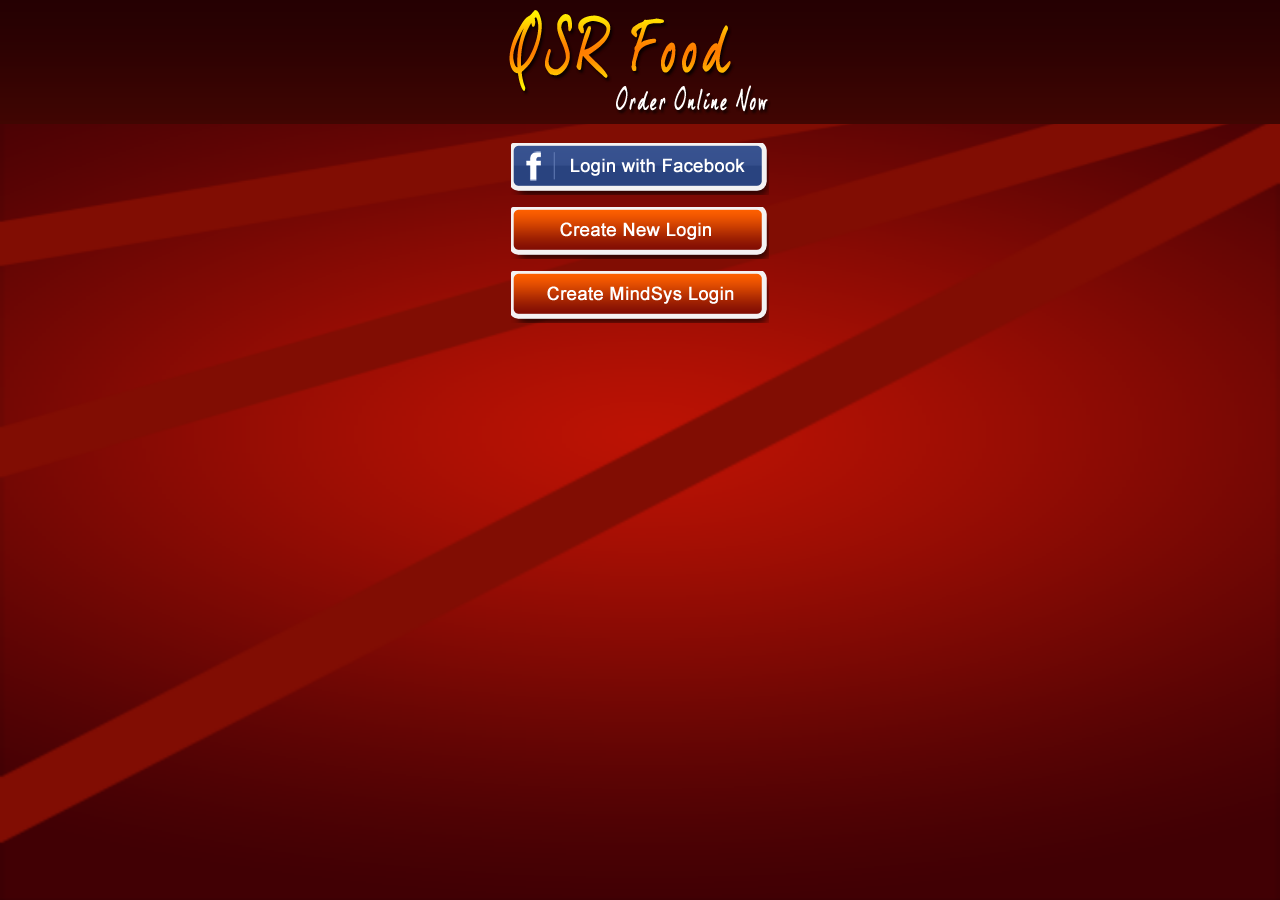
<file: assets/www/index.html>
<!DOCTYPE html>
<html>
    
    <head>
        <meta charset="utf-8">
        <meta name="viewport" content="width=device-width, initial-scale=1">
        <title>QSR</title>
        <!-- Style sheets -->
        <link rel="stylesheet"  href="css/lib/jquery.mobile-1.3.0.css">
        <link rel="stylesheet" href="css/lib/mobiscroll.custom-2.5.0.min.css">
        <link rel="stylesheet" href="css/main.css">
        <!-- JS files -->
        <script src="js/cordova-2.0.0.js"></script>
        <script type="text/javascript" charset="utf-8" src="./js/childbrowser.js"></script>
        <script type="text/javascript" charset="utf-8" src="./js/facebook.js"></script>
        <script src="js/jquery.js"></script>

        <script src="js/jquery.mobile-1.3.0.js"></script>
        <script src="js/mobiscroll.custom-2.5.0.min.js"></script>
        <script src="js/main.js"></script>

        <script type="text/javascript">
            function onBodyLoad() {
                document.addEventListener("deviceready", onDeviceReady, false);
            }
        </script>
    </head>
    
    <body onload="onBodyLoad()">
        <!-- Body -->
        <div data-role="page" class="jqm-demos jqm-demos-home" style="background: #000000 
    url('images/qsr-bg.png');background-size:100% 100%; " id="page_index">
            <!-- Food title image -->
            <div align="center" style="background: #000000 url('images/title-bg-2.png');padding-bottom:5px;">
                <img src="images/qsr-title-2.png" style="padding-top:10px;" alt="main logo" />
            </div>
            <!-- Page Content -->
            <div data-role="content" class="jqm-content" id="homeLanding">
                <!-- Facebook Login -->
                <div align="center">
                    <img src="images/facebook-btn.png" vspace="4" onClick="javascript:facebookLogin();" />
                </div>
                <!-- New user -->
                <div align="center">
                    <img src="images/create-login-btn.png" vspace="4" onClick="javascript:createNewUser();" />
                </div>
                <!-- Admin Login -->
                <div align="center">
                    <img src="images/mindsys-login-btn.png" vspace="4" />
                </div>
            </div>
            <script>
                document.addEventListener("backbutton", backButtonHandler, true);

                function createNewUser() {
                    $.mobile.changePage('createNewUser.html', {
                        transition: "none",
                        reverse: false,
                        changeHash: false
                    });
                }
                 
                function backButtonHandler(e) {

                    navigator.app.exitApp();

                }

            
            </script>
        </div>
    </body>

</html>
</file>
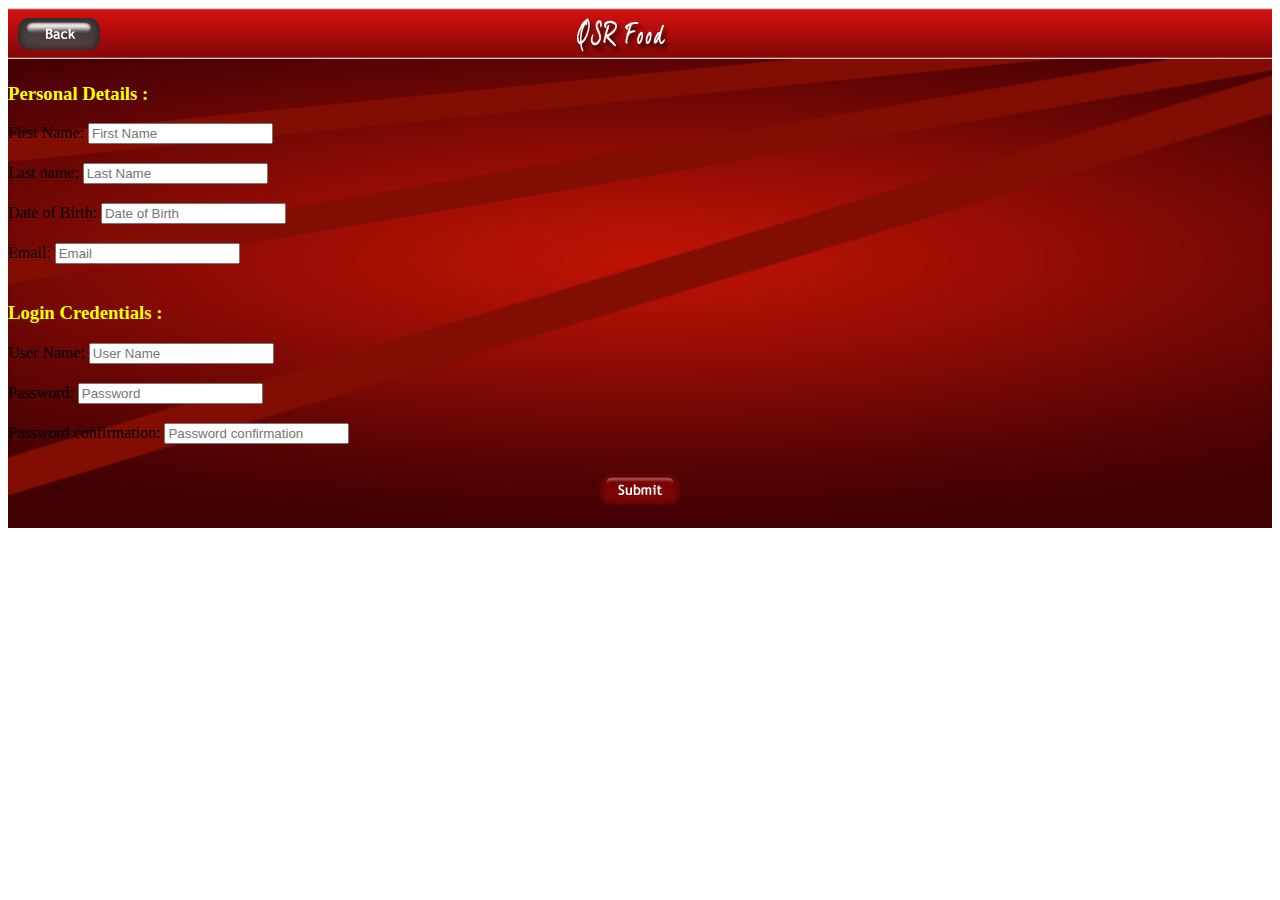
<file: assets/www/createNewUser.html>
<!DOCTYPE html>

<head>
	
</head>
<body>
<!-- Body -->
<div data-role="page" class="jqm-demos jqm-demos-home" style="background: #000000 
    url('images/qsr-bg.png');background-size:100% 100%; ">
	
<!-- Food title image -->
    <div style="background: #000000 url('images/title-bg.png');">
    	<div style="padding-top:10px;padding-bottom:5px;">
    		
    		<img src="images/back-btn.png" style="padding-left:10px;" alt="back button" onClick="javascript:Back()" />
    		
      		<img src="images/qsr-title.png" style="position:absolute;left:45%;" alt="main logo" />
      		
      	</div>
	</div>
	
	<!-- Page Content -->
	<div data-role="content" class="jqm-content" style="padding-top:5px">
		
		<div style="text-shadow:none;color:yellow;">
			<h3>Personal Details :</h3>
		</div>
		<div style="height:40px;">
			<label for="textinput-hide" class="ui-hidden-accessible">First Name:</label>
			
			<input name="textinput-hide" id="txt_firstName" placeholder="First Name" category="text" alert="Please Enter First Name" type="text">
		</div>
		<div style="height:40px;">
			<label for="textinput-hide" class="ui-hidden-accessible">Last name:</label>
			<input name="textinput-hide" id="txt_LastName" placeholder="Last Name" category="text" alert="Please Enter First Name" type="text">
		</div>
		<div style="height:40px;">
			<label for="textinput-hide" class="ui-hidden-accessible">Date of Birth:</label>
			<span class="rspan"><input  type="text" name="test_default" id="test_default" placeholder="Date of Birth" category="text" alert="Please Enter Date of Birth" ></span>
		</div>
		<div style="height:40px;">
			<label for="textinput-hide" class="ui-hidden-accessible">Email:</label>
			<input name="textinput-hide" id="txt_email" placeholder="Email" category="email" alert="Please Enter First Name" type="text">
		</div>
		<div style="text-shadow:none;color:yellow;">
			<h3>Login Credentials :</h3>
		</div>
		<div style="height:40px;">
			<label for="textinput-hide" class="ui-hidden-accessible">User Name:</label>
			<input name="textinput-hide" id="txt_user" placeholder="User Name" category="text" alert="Please Enter User Name" type="text">
		</div>
		<div style="height:40px;">
			<label for="textinput-hide" class="ui-hidden-accessible">Password:</label>
			<input name="textinput-hide" id="txt_pwd" placeholder="Password" category="text" alert="Please Enter Password" type="password">
		</div>
		<div style="height:40px;">
			<label for="textinput-hide" class="ui-hidden-accessible">Password confirmation:</label>
			<input name="textinput-hide" id="txt_confPwd" placeholder="Password confirmation" category="text" alert="Please Enter Confirm Password" type="password">
		</div>
		<div>
		<div style="margin:0 auto;text-align:center;">
			<span class="submit"><img style="margin-top:10px;" data-role="none" src="images/submit-btn.png" onClick="javascript:validateForm()"/></span>
		</div>
		
	
		
	</div>
	  <div data-role="fieldcontain" style="visibility: hidden">
                    <label for="demo">Demo</label>
                    <select name="demo" id="demo" class="changes">
                        <option value="date" selected>Date</option>
	<option value="datetime" >Datetime</option>
	<option value="time" >Time</option>
	<!--Demos-->
                    </select>
                </div>
</div>
<script>
document.removeEventListener("backbutton", Back, true);


	function Back(){
	   $.mobile.changePage('index.html', {
            transition: "slide" ,
             reverse: true
        });
	}


function validateForm(){
var isValidForm = true;

$('.jqm-content input').each(function(){
	if(!isValidForm)
	 return false;
	 
switch (this.getAttribute("category")) {
	case "text":
	       if(this.value.trim().length == 0){
	       isValidForm = false;
	       alert(this.getAttribute("alert"));
	       this.focus();
	       }
		
		break;
	case "email":
				var re =/^\w+@[a-zA-Z_]+?\.[a-zA-Z]{2,3}$/;
				if(this.value.trim().length == 0){
				 isValidForm = false;
	             alert("Please Enter Email Address");
	             this.focus();
				}
			else if(!this.value.match(re))
			{
			isValidForm = false;
			  alert("Please Enter Valid Email Address");
			this.focus();
			}
			
			    
		break

	default:
		break;
}
   
});

if(isValidForm)
{
if($('#txt_confPwd').val() != $('#txt_pwd').val())
{
alert("Passwords does't match'");
return;
}

var User = {"user": {"email":$('#txt_email').val(),"first_name":$('#txt_firstName').val(),"last_name":$('#txt_LastName').val(),"date_of_birth":$('#test_default').val(),"user_name":$('#txt_user').val(), "password":$('#txt_pwd').val(),"password_confirmation":$('#txt_confPwd').val()}}

console.log("User request json "+JSON.stringify(User));

$.mobile.showPageLoadingMsg();
  var Url = _base_url+"/users.json";
  console.log("User request url "+Url);
  
			$.ajax({
        		type: "POST",
        		url: Url,
        		data:User,
        		dataType: "json",
        		success: function (data) {
        			$.mobile.hidePageLoadingMsg();
        			localStorage.setItem('isUserCreated', true);
        			console.log("success");
                	localStorage.setItem('userCreated',true);
            		$.mobile.changePage('login.html', {
                         	transition: "slide" 
                    });
            		
                  
        		},
        		error: function (xhr, status, errorThrown) {
        			$.mobile.hidePageLoadingMsg();
        			alert("failure")
        			console.debug(xhr); console.debug(errorThrown);
        			console.log("failure");
            		console.log("Error occured is " + errorThrown);
            		
        		}
    		});
//Login();
}



}
	
	</script>
	
	 <script type="text/javascript">
        $(function () {
            var curr = new Date().getFullYear();
            var opt = {

            }

            opt.date = {preset : 'date',minDate: new Date(1900,3,10,9,22), maxDate: new Date()};
	//opt.datetime = { preset : 'datetime', minDate: new Date(1900,3,10,9,22), maxDate: new Date(2014,7,30,15,44), stepMinute: 5  };
	//<!--Script-->

            $('select.changes').bind('change', function() {
                var demo = $('#demo').val();
                $(".demos").hide();
                if (!($("#demo_"+demo).length))
                    demo = 'default';

                $("#demo_default").show();
                $('#test_default').val('').scroller('destroy').scroller($.extend(opt["date"], { theme: "android" ,mode: "scroller", display: "bottom", lang:  ""}));
            });

            $('#demo').trigger('change');
        });
    </script>
	</div>
</body>
</html>
</file>
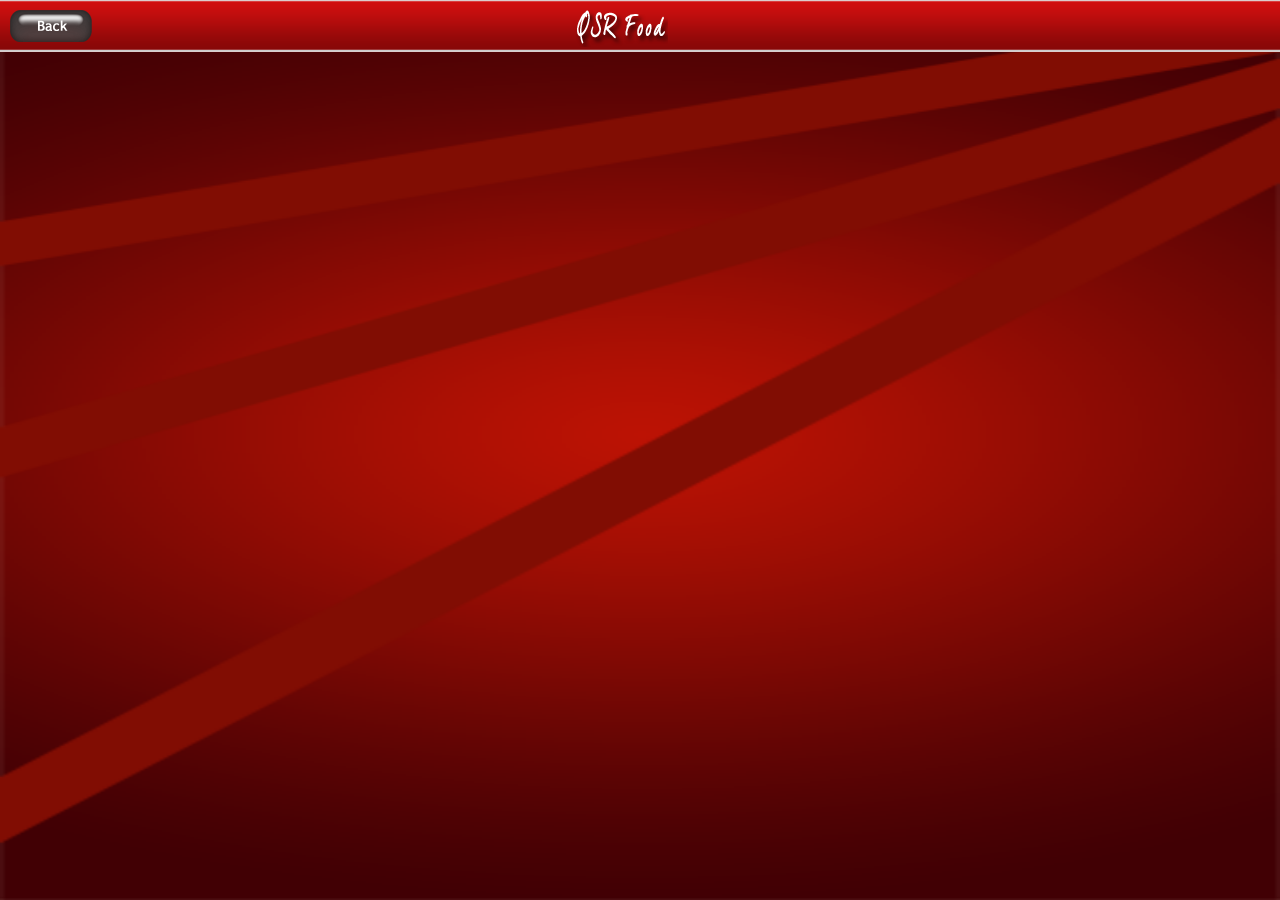
<file: assets/www/favoriteOption.html>
<html>
	<head>
        <meta charset="utf-8">
        <meta name="viewport" content="width=device-width, initial-scale=1">
        <title>QSR</title>
        <!-- Style sheets -->
        <link rel="stylesheet" href="css/lib/jquery.css">
        <link rel="stylesheet" href="css/lib/mobiscroll.custom-2.5.0.min.css">
        <link rel="stylesheet" href="css/main.css">
        <!-- JS files -->
        <script src="js/cordova-2.0.0.js"></script>
        <script type="text/javascript" charset="utf-8" src="./js/childbrowser.js"></script>
        <script type="text/javascript" charset="utf-8" src="./js/facebook.js"></script>
        <script src="js/jquery.js"></script>
        <script src="js/jquerymobile.js"></script>
        <script src="js/mobiscroll.custom-2.5.0.min.js"></script>
        <script src="js/main.js"></script>
        <script type="text/javascript">
            function onBodyLoad() {
                document.addEventListener("deviceready", onDeviceReady, false);
            }
        </script>
    </head>

	<body>
	
		<div data-role="page" style="background: #e6ddc2
    		url('images/qsr-bg.png');background-size:100% 100%; " id="favorite_options">

    		<div style="background: #000000 url('images/title-bg.png');">
       			 <div style="padding-top:10px;padding-bottom:10px;">
            		<img src="images/back-btn.png" style="padding-left:10px;" alt="back button" onClick="javascript:Back()" />
            		<img src="images/qsr-title.png" style="position:absolute;left:45%;" alt="main logo" />

        		</div>
    		</div>

    		<!-- Page Content -->
    		
    		<div data-role="content" style="padding:10px;" id="favourite_items">
                <div id = "favourite_list" style="padding-top:25px;">
                </div>

        		<script>
        			
        			function Back(){
        				$.mobile.changePage('orderType.html', {
                			transition: "slide" ,
                			reverse: true
            			});
        			}

                    $("#favorite_options").bind('pageshow', function (event, ui) {
                        $('#favourite_list').empty();
                        var Url = _base_url+"/orders/order_favourate.json?user_id="+sessionStorage.getItem("user_id");
                        $.ajax({
                            type: "GET",
                            url: Url,
                            dataType: "jsonp",
                            success: function (response) {
                                $.mobile.hidePageLoadingMsg();
                                console.log("success");
                                //alert(JSON.stringify(response));
                                for(var i=0;i<response.length;i++){
                                    var id="#option"+(i+1);
                                    var label = id+" label"
                                    $(id).css( "visibility", "visible" );
                                    $(label).text( response[i]);
                                    $('#favourite_list').append('<div align="center" class="menu_name favourite-option">'+response[i]+'</div><br/>');
                                }
                            },
                            error: function () {
                                $.mobile.hidePageLoadingMsg();
                                alert("failed");
                                console.log("failure");
                                console.log("Error occured is " + errorThrown);
                            }
                        });
                    });

        		</script>
        	</div>
        </div>
        
	</body>
</html>
</file>
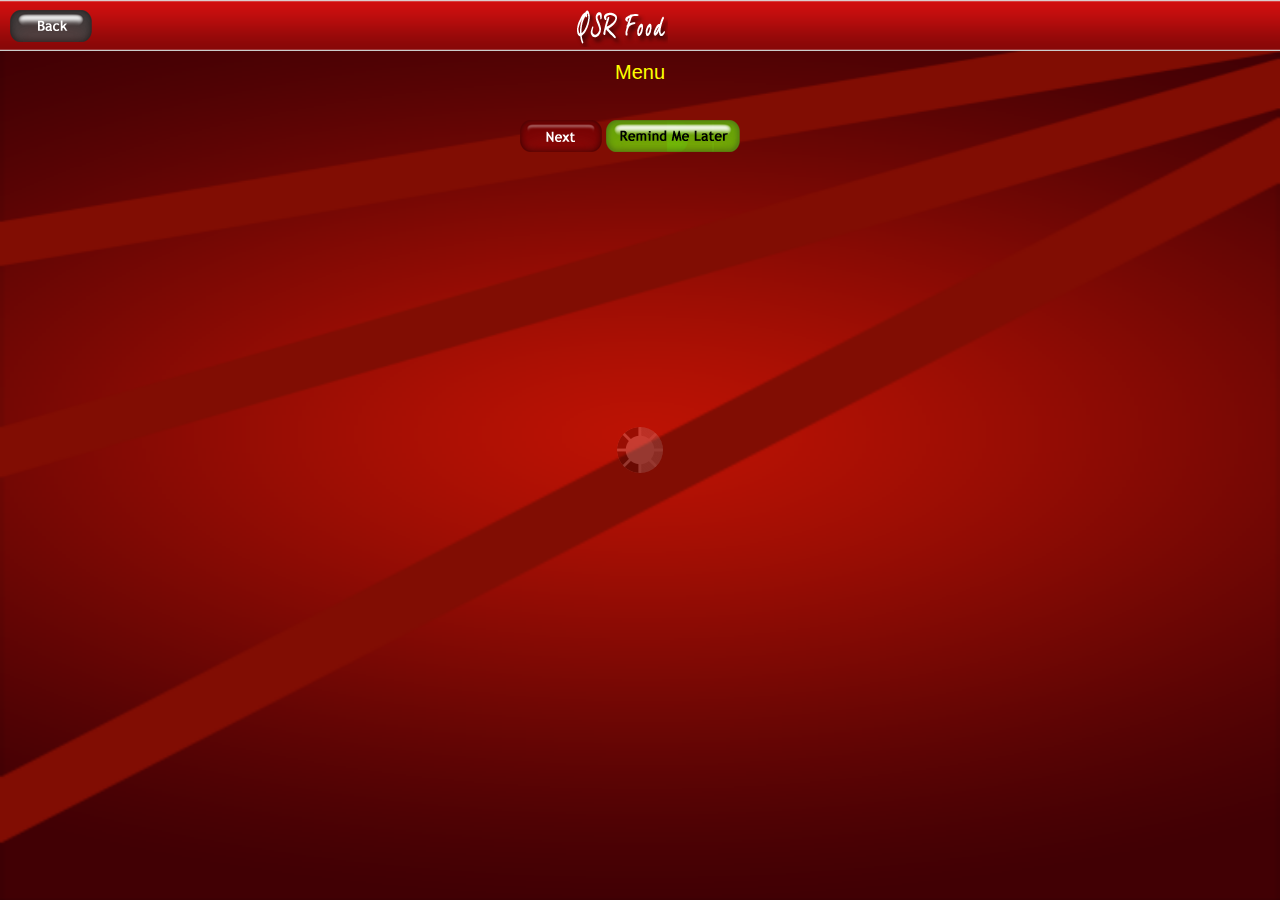
<file: assets/www/items_list.html>
 <!DOCTYPE html>

<html>
<head>
    <meta charset="utf-8">
    <meta name="viewport" content="width=device-width, initial-scale=1">
    <title>QSR</title>
    <!-- Style sheets -->
    <link rel="stylesheet"  href="css/lib/jquery.mobile-1.3.0.css">
    <link rel="stylesheet" href="css/lib/mobiscroll.custom-2.5.0.min.css">
    <link rel="stylesheet" href="css/main.css">
    <!-- JS files -->
    <script src="js/cordova-2.0.0.js"></script>
    <script type="text/javascript" charset="utf-8" src="./js/childbrowser.js"></script>
    <script type="text/javascript" charset="utf-8" src="./js/facebook.js"></script>
    <script src="js/jquery.js"></script>

    <script src="js/jquery.mobile-1.3.0.js"></script>
    <script src="js/mobiscroll.custom-2.5.0.min.js"></script>
    <script src="js/main.js"></script>

    <script type="text/javascript">
        function onBodyLoad() {
            document.addEventListener("deviceready", onDeviceReady, false);
        }
    </script>
</head>

<body>

<!-- Body -->
<div data-role="page" style="background: #000000
    url('images/qsr-bg.png');background-size:100% 100%; " id="page_items_list">

    <div style="background: #000000 url('images/title-bg.png');">
        <div style="padding-top:10px;padding-bottom:5px;">

            <img src="images/back-btn.png" style="padding-left:10px;" alt="back button" onClick="javascript:Back()" />

            <img src="images/qsr-title.png" style="position:absolute;left:45%;" alt="main logo" />

        </div>
    </div>

    <!-- Page Content -->
    <div data-role="content" style="padding:10px;">
        <div align="center">
          <label style="color:yellow;font-size:20px;display: block">Menu</label>
            <label style="color:yellow;font-size:16px;padding-top: 10px;" id="menuName"></label>
        </div>

         <div style="width: 90%;margin: 0 auto;">
            <ul style="list-style: none;padding: 0px" data-role="none" id="items_ul">

            </ul>


         </div>

        <script>

            document.addEventListener("backbutton", Back, true);
            function Back(){
                $.mobile.changePage('menu.html', {
                    transition: "slide" ,
                    reverse: true
                });
            }


            /***
             * @Method Validation
             *
             */

            function validateInputs(){
                var itemKeys = [],qtys=[],itemNames=[];
                $("ul input").each(function() {
                    if($(this).val() > 0)
                    {
                        itemKeys.push( $(this).attr("item_id") );
                        qtys.push($(this).val());
                        itemNames.push($(this).attr("item_name"));
                    }

                });

                if(itemKeys.length == 0){
                    alert("Please Select atleast one item");
                    return
                }

                /**
                 * change to confirm page
                 */
                 var selectedItems = {keys:itemKeys,quantity:qtys,items:itemNames};
                localStorage.setItem("selectedItems",JSON.stringify(selectedItems));
                $.mobile.changePage('selectedItems.html', {
                    transition: "slide"
                });
            }



            /***
             * @event Pageshow
             * @written Bhaskar
             * @date  14/04/2013
             * @Desc  Getting menu list from server
             *
             */
            $("#page_items_list").bind('pageshow', function (event, ui) {
                $.mobile.showPageLoadingMsg();
                $("#menuName").html(localStorage.getItem('selectedOption')) ;
                var Url = _base_url+"/menus/list.json?item_type=Breakfast";
                console.log("User request url "+Url);

                $.ajax({
                    type: "GET",
                    url: Url,
                    dataType: "jsonp",
                    success: function (response) {
                        $.mobile.hidePageLoadingMsg();
                       var li = '<li style="height: 20px;border-bottom: 1px solid yellow;"><div style=""><label style="float: left;padding-top: 10px;padding-left: 15px"></label><Label style="float: right;padding-right: 5px">Qty</Label></div></li>';
                    for(var i=0;i<response.length;i++)
                             li +='<li style="height: 40px;border-bottom: 1px solid yellow;"><div style=""><label style="float: left;padding-top: 10px">'+response[i].item+'</label><input type="number" style="width: 20px;float: right;margin-top:10px;border-radius: 5px;padding-left: 5px" size="1" item_id="'+response[i]._id+'" item_name="'+response[i].item+'"></div></li>'

                       $("#items_ul").html(li);

                    },
                    error: function () {
                        $.mobile.hidePageLoadingMsg();


                    }
                });

            }); //pageshow
        </script>

        <div align="center" class="ok-remind"> <img class="btnOk"  src="images/next-btn.png"  onClick="javascript:validateInputs()" /> <img   src="images/remind-btn.png"  onClick="javascript:showMenu()" style="margin-right:20px;"/></div>

    </div>
</div>





</body>
</html>                                                                                                                                                                                                                                                                                                                                                                                                                                                                                                                                                                                                                                                                                                                                                                                                                                                                                                                                                                                                                                                                                                                                                                                                                                                                                                                                                                                                                                                                                                                                                                                                                                                                                                                                                                                                                                                                                                                                                                                                                                                                                                                                                                                                                                                                                                                                                                                                                                                                                                                                                                                                                                                                                                                                                                                                                                                                                                                                                                                                                                                                                                                                                                                                                                                                                                                                                                                                                                                                                                                                                                                                                                                                                                                                                                                                                                                                                                                                                                                                                                                                                                                                                                        
</file>
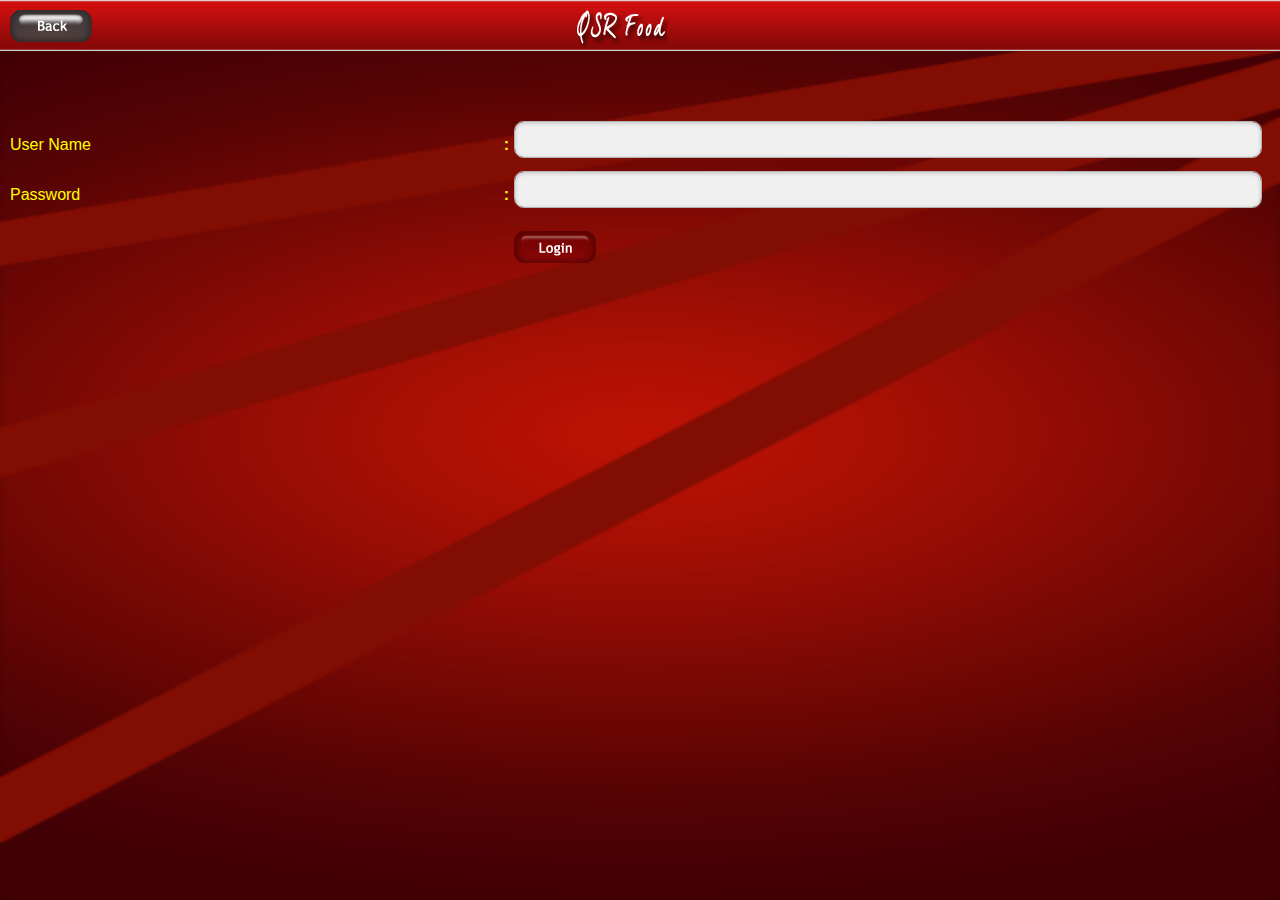
<file: assets/www/login.html>
<!DOCTYPE html>

<html>
	<head>
        <meta charset="utf-8">
        <meta name="viewport" content="width=device-width, initial-scale=1">
        <title>QSR</title>
        <!-- Style sheets -->
        <link rel="stylesheet" href="css/lib/jquery.css">
        <link rel="stylesheet" href="css/lib/mobiscroll.custom-2.5.0.min.css">
        <link rel="stylesheet" href="css/main.css">
        <!-- JS files -->
        <script src="js/cordova-2.0.0.js"></script>
        <script type="text/javascript" charset="utf-8" src="./js/childbrowser.js"></script>
        <script type="text/javascript" charset="utf-8" src="./js/facebook.js"></script>
        <script src="js/jquery.js"></script>
        <script src="js/jquerymobile.js"></script>
        <script src="js/mobiscroll.custom-2.5.0.min.js"></script>
        <script src="js/main.js"></script>
        <script type="text/javascript">
            function onBodyLoad() {
                document.addEventListener("deviceready", onDeviceReady, false);
            }
        </script>
    </head>
<body>
<!-- Body -->
<div data-role="page" class="jqm-demos jqm-demos-home" style="background: #000000 
    url('images/qsr-bg.png');background-size:100% 100%; ">
	
<!-- Food title image -->
    <div style="background: #000000 url('images/title-bg.png');">
    	<div style="padding-top:10px;padding-bottom:5px;">
    		
    		<img src="images/back-btn.png" style="padding-left:10px;" alt="back button" onClick="javascript:Back()" />
    		
      		<img src="images/qsr-title.png" style="position:absolute;left:45%;" alt="main logo" />
      		
      	</div>
	</div>
	
	<!-- Page Content -->
	<div data-role="content" class="jqm-content" style="padding:10px;">
		
		<div class="register" style="margin-top:60px">
		<div style="height:50px;">
			<span class="lspan"><label>User Name</label><label class="colon">:</label></span>
			<span class="rspan"><input type="text"  id="txt_userName" category="text" alert="Please Enter User Name"></span>
		</div>
		<div style="height:50px;">
			<span class="lspan"><label>Password</label><label class="colon">:</label></span>
			<span class="rspan"><input  type="password"  id="txt_pwd" category="text" alert="Please Enter Password"></span>
		</div>
		
		<div style="height:50px;">
			<span class="lspan"><label></label></span>
			<span class="submit"><img style="margin-top:10px;" src="images/login-btn.png" onclick="javascript:validateForm()"/></span>
		</div>
		<div>
		
	
		
	</div>
</div>

<script>

document.removeEventListener("backbutton", Back, false);
function Back(){

	}
function validateForm(){
var isValidForm = true;

$('.register input').each(function(){
			if(!isValidForm)
			 return false;

	       if(this.value.trim().length == 0){
	       isValidForm = false;
	       alert(this.getAttribute("alert"));
	       this.focus();
	       }
   
});

if(isValidForm)
{

var userLogin = {
"user_name":$('#txt_userName').val(),
"password":$('#txt_pwd').val(),
"login_type":"user"}

console.log("User request json "+JSON.stringify(userLogin));

$.mobile.showPageLoadingMsg();
  var Url = _base_url+"/sessions.json";
  	console.log("User request url "+Url);
 
			$.ajax({
        		type: "POST",
        		url: Url,
        		data: userLogin,
      			dataType: "json",
        		success: function (data) {
        			$.mobile.hidePageLoadingMsg();
            		localStorage.setItem('menus', JSON.stringify(data));
            		$.mobile.changePage('menu.html', {
                         transition: "slide" 
                    });
        		},
        		error: function (data, textStatus, XMLHttpRequest) {
        			$.mobile.hidePageLoadingMsg();
        			alert("Invalid user name and password");
        		}
    		});

 	
}
}
String.prototype.trim=function(){return this.replace(/^\s+|\s+$/g, '');};
</script>
	
</body>
</html>
</file>
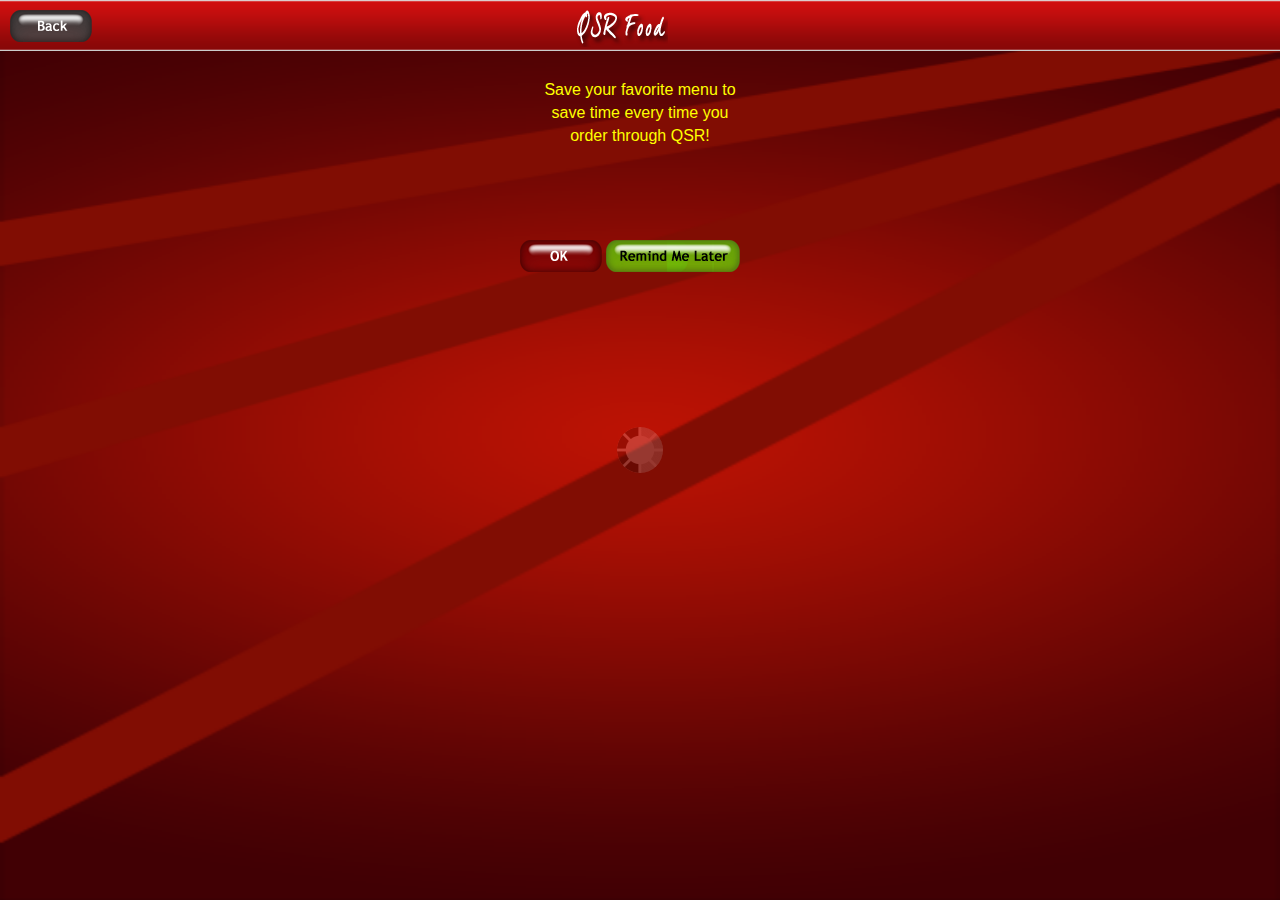
<file: assets/www/menu.html>
<!DOCTYPE html>

<html>
  <head>
        <meta charset="utf-8">
        <meta name="viewport" content="width=device-width, initial-scale=1">
        <title>QSR</title>
        <!-- Style sheets -->
        <link rel="stylesheet"  href="css/lib/jquery.mobile-1.3.0.css">
        <link rel="stylesheet" href="css/lib/mobiscroll.custom-2.5.0.min.css">
        <link rel="stylesheet" href="css/main.css">
        <!-- JS files -->
        <script src="js/cordova-2.0.0.js"></script>
        <script type="text/javascript" charset="utf-8" src="./js/childbrowser.js"></script>
        <script type="text/javascript" charset="utf-8" src="./js/facebook.js"></script>
        <script src="js/jquery.js"></script>

        <script src="js/jquery.mobile-1.3.0.js"></script>
        <script src="js/mobiscroll.custom-2.5.0.min.js"></script>
        <script src="js/main.js"></script>

        <script type="text/javascript">
            function onBodyLoad() {
                document.addEventListener("deviceready", onDeviceReady, false);
            }
        </script>
    </head>

<body>

<!-- Body -->
<div data-role="page" style="background: #000000 
    url('images/qsr-bg.png');background-size:100% 100%; " id="page_menus">
	
	<div style="background: #000000 url('images/title-bg.png');">
    	<div style="padding-top:10px;padding-bottom:5px;">
    		
    		<img src="images/back-btn.png" style="padding-left:10px;" alt="back button" onClick="javascript:Back()" />
    		
      		<img src="images/qsr-title.png" style="position:absolute;left:45%;" alt="main logo" />
      		
      	</div>
	</div>

	<!-- Page Content -->
	<div data-role="content" style="padding:10px;">
	
	<style>
	.menu label{
	color:#yellow;
	font-size:16px;
	display:block;
	margin-bottom:5px;
	}
	.menu img{
	display:block;
	margin-bottom:20px;
	}
	.menu .firstOption{
	margin-top:25px;
	}
	.ok-remind .btnOk{
	margin-top:20px;
	}
	</style>
	
	<!-- Wlecome image And next button -->
	 <div align="center" style="margin-top:20px;color:yellow;" class="menu">
      <label>Save your favorite menu to</label>
      <label>save time every time you</label>
      <label style="margin-bottom: 25px">order through QSR!</label>
      
      <!--<img  class="firstOption" src="images/option1-btn.png"  onClick="javascript:showMenu()"/>-->
      <!--<img   src="images/option2-btn.png"  onClick="javascript:showMenu()"/>-->
      <!--<img   src="images/option3-btn.png"  onClick="javascript:showMenu()"/>-->
	    <div class="menu_name" align="center" id="option1" onclick="selectedOption('#option1 label')">
	      <Label></Label>
	    </div>

      <div class="menu_name" align="center" id="option2" onclick="selectedOption('#option2 label')">
        <Label></Label>
      </div>
      
	</div>
	<script>
        document.addEventListener("backbutton", Back, true);
        function Back(){
            $.mobile.changePage('login.html', {
                transition: "slide" ,
                reverse: true
            });
        }

        function  selectedOption(id) {
            localStorage.setItem('selectedOption', $(id).html());
            $.mobile.changePage('items_list.html', {
                transition: "none",
                reverse: false,
                changeHash: false
            });
                           //alert($(id).html());
        }
 $("#page_menus").bind('pageshow', function (event, ui) {
   $.mobile.showPageLoadingMsg();
  var Url = _base_url+"/menus/save_favourite.json";
  console.log("User request url "+Url);
  
			$.ajax({
        		type: "GET",
        		url: Url,
        		dataType: "jsonp",
        	success: function (response) {
        	$.mobile.hidePageLoadingMsg();
        			console.log("success");

            		//alert(JSON.stringify(response));
                  for(var i=0;i<response.length;i++){
                      var id="#option"+(i+1);
                      var label = id+" label"
                     $(id).css( "visibility", "visible" );
                      $(label).text( response[i]);

                  }

            		$.mobile.changePage('menu.html', {
                         transition: "slide" 
                     });
        		},
        		error: function () {
        		$.mobile.hidePageLoadingMsg();
        		    alert("faled");
        			console.debug(xhr); console.debug(errorThrown);
        			console.log("failure");
            		console.log("Error occured is " + errorThrown);
        		}
    		});
                                            
                                              }); //pageshow
</script>
	
	 <div align="center" class="ok-remind"> <img class="btnOk"  src="images/ok-btn.png"  onClick="javascript:showMenu()" /> <img   src="images/remind-btn.png"  onClick="javascript:showMenu()" style="margin-right:20px;"/></div>
	
	</div>
</div>




	
</body>
</html>
</file>
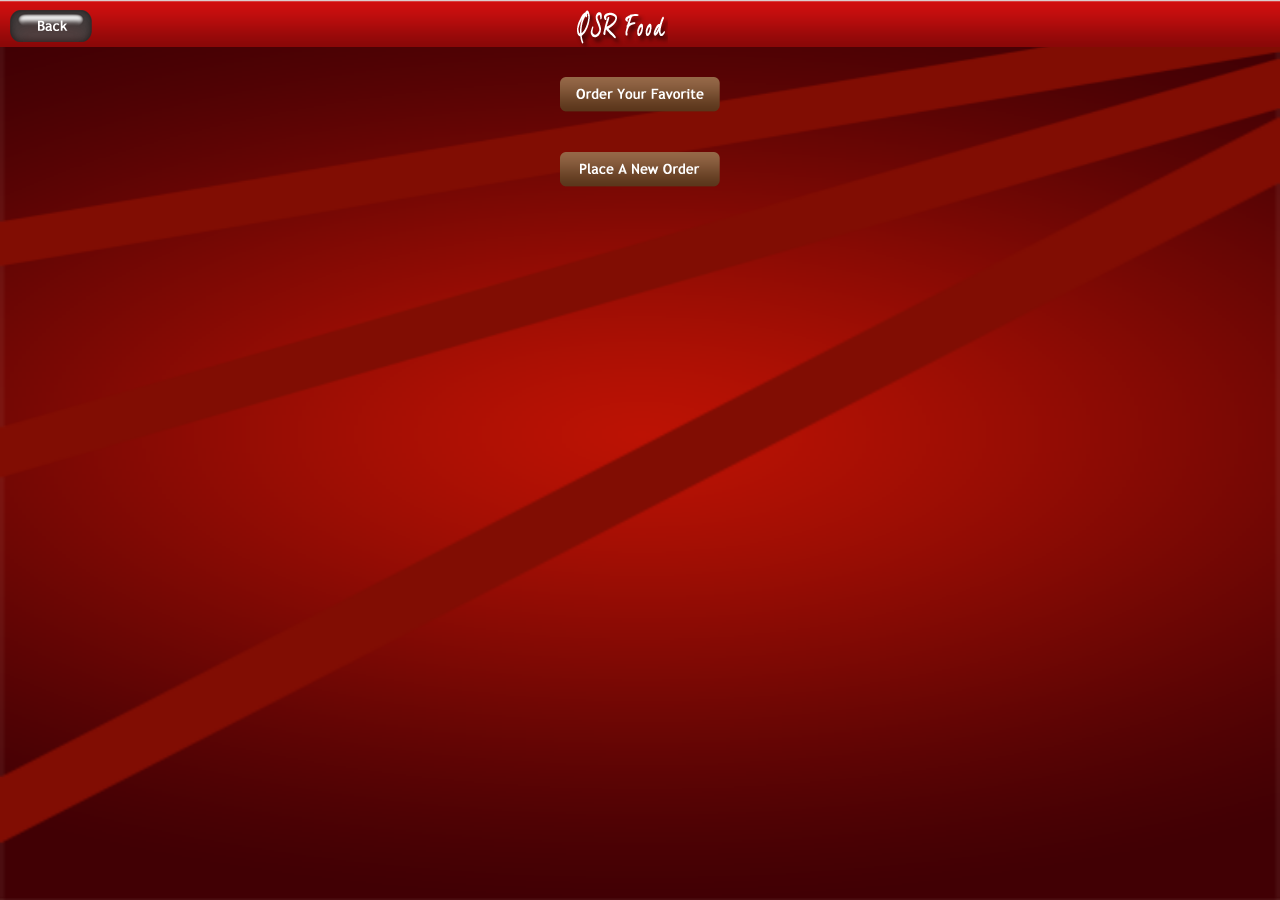
<file: assets/www/orderType.html>
<html>
	<head>
        <meta charset="utf-8">
        <meta name="viewport" content="width=device-width, initial-scale=1">
        <title>QSR</title>
        <!-- Style sheets -->
        <link rel="stylesheet" href="css/lib/jquery.css">
        <link rel="stylesheet" href="css/lib/mobiscroll.custom-2.5.0.min.css">
        <link rel="stylesheet" href="css/main.css">
        <!-- JS files -->
        <script src="js/cordova-2.0.0.js"></script>
        <script type="text/javascript" charset="utf-8" src="./js/childbrowser.js"></script>
        <script type="text/javascript" charset="utf-8" src="./js/facebook.js"></script>
        <script src="js/jquery.js"></script>
        <script src="js/jquerymobile.js"></script>
        <script src="js/mobiscroll.custom-2.5.0.min.js"></script>
        <script src="js/main.js"></script>
        <script type="text/javascript">
            function onBodyLoad() {
                document.addEventListener("deviceready", onDeviceReady, false);
            }
        </script>
    </head>

	<body>
	
		<div data-role="page" style="background: #e6ddc2
    		url('images/qsr-bg.png');background-size:100% 100%; " id="page_save_items">

    		<div style="background: #000000 url('images/title-bg.png');">
       			 <div style="padding-top:10px;padding-bottom:5px;">
            		<img src="images/back-btn.png" style="padding-left:10px;" alt="back button" onClick="javascript:Back()" />
            		<img src="images/qsr-title.png" style="position:absolute;left:45%;" alt="main logo" />
        		</div>
    		</div>

    		<!-- Page Content -->
    		
    		<div data-role="content" style="padding:10px;">
        		<div align="center" style="padding-top:20px;"> 
        			<img class="btnOk"  src="images/order-your-favorite.png"  onClick="javascript:favoriteOption()" /> 
        		</div>
        		<div align="center" style="padding-top:40px;">
        			<img class="btnOk"  src="images/place-new-order-btn.png"  onClick="javascript:ReadyToPlace()" />
        		</div>
        		
        		<script>

                    function favoriteOption(){
                        $.mobile.changePage('favoriteOption.html', {
                            transition: "slide",
                            reverse: true
                        });
                    }
        			
        			function Back(){
        				$.mobile.changePage('readyToPlaceOrder.html', {
                			transition: "slide" ,
                			reverse: true
            			});
        			}
        		</script>
        	</div>
        </div>
        
	</body>
</html>
</file>
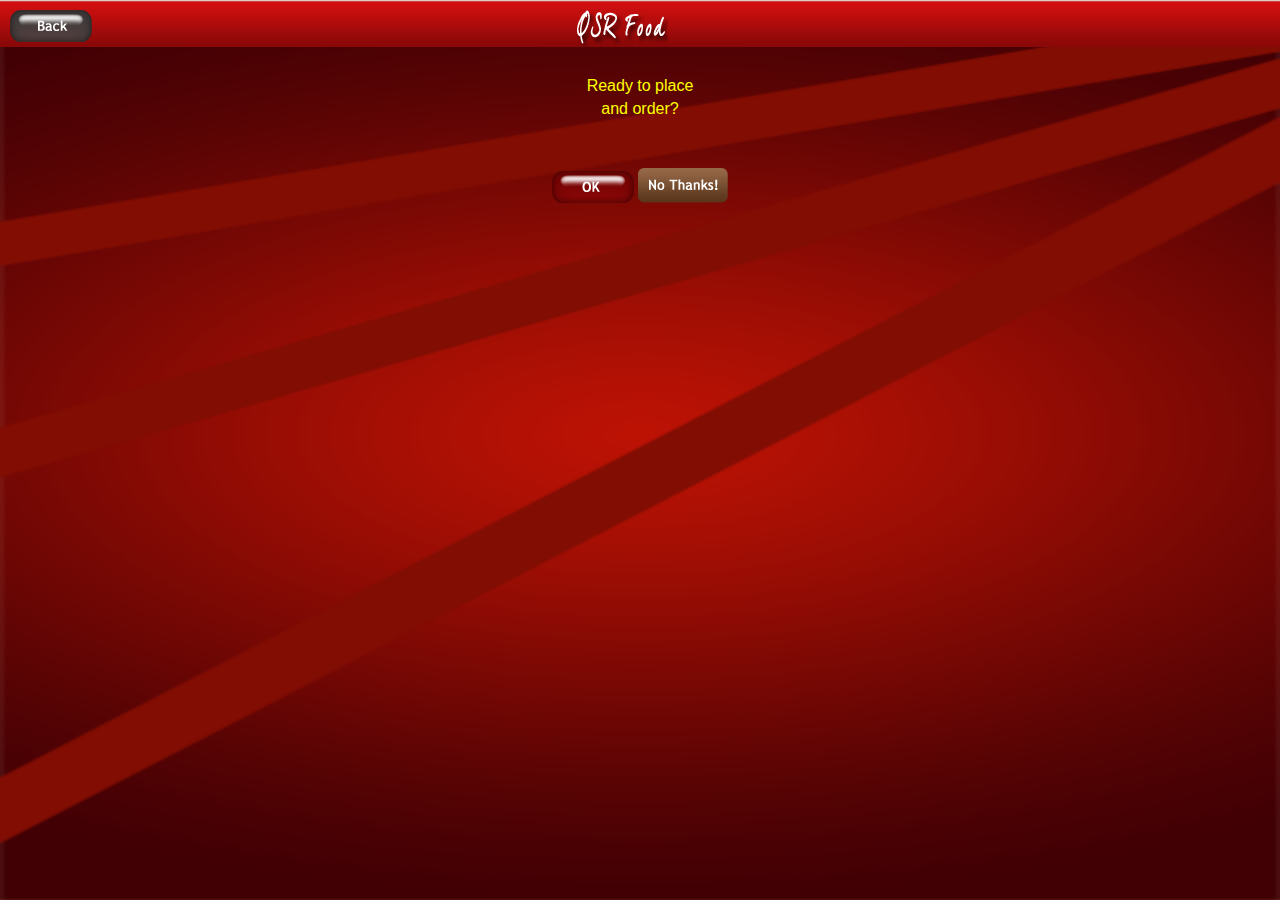
<file: assets/www/readyToPlaceOrder.html>
<html>
	<head>
        <meta charset="utf-8">
        <meta name="viewport" content="width=device-width, initial-scale=1">
        <title>QSR</title>
        <!-- Style sheets -->
        <link rel="stylesheet" href="css/lib/jquery.css">
        <link rel="stylesheet" href="css/lib/mobiscroll.custom-2.5.0.min.css">
        <link rel="stylesheet" href="css/main.css">
        <!-- JS files -->
        <script src="js/cordova-2.0.0.js"></script>
        <script type="text/javascript" charset="utf-8" src="./js/childbrowser.js"></script>
        <script type="text/javascript" charset="utf-8" src="./js/facebook.js"></script>
        <script src="js/jquery.js"></script>
        <script src="js/jquerymobile.js"></script>
        <script src="js/mobiscroll.custom-2.5.0.min.js"></script>
        <script src="js/main.js"></script>
        <script type="text/javascript">
            function onBodyLoad() {
                document.addEventListener("deviceready", onDeviceReady, false);
            }
        </script>
    </head>

	<body>
	
		<div data-role="page" style="background: #e6ddc2
    		url('images/qsr-bg.png');background-size:100% 100%; " id="page_save_items">

    		<div style="background: #000000 url('images/title-bg.png');">
       			 <div style="padding-top:10px;padding-bottom:5px;">
            		<img src="images/back-btn.png" style="padding-left:10px;" alt="back button" onClick="javascript:Back()" />
            		<img src="images/qsr-title.png" style="position:absolute;left:45%;" alt="main logo" />

        		</div>
    		</div>

    		<!-- Page Content -->
    		
    		<div data-role="content" style="padding:10px;">
        		<div align="center" class="menu" style="color:green;text-shadow:none;padding-top:20px;">
            		<label>Ready to place</label> 
            		<label>and order?</label>
        		</div>
        		<div align="center" class="ok-remind" style="margin-top:30px"> 
        			<img class="btnOk"  src="images/ok-btn.png"  onClick="javascript:orderType()" /> 
        			<img class="btnOk"  src="images/no-thanks-btn.png"  onClick="javascript:ReadyToPlace()" />
        		</div>
        		
        		<script>
        			function orderType(){
        				$.mobile.changePage('orderType.html', {
                			transition: "slide" ,
                			reverse: true
            			});
        			}

                    function Back(){
                        $.mobile.changePage('saveSuccess.html', {
                            transition: "slide",
                            reverse: true
                        });
                    }
        		</script>
        		
        	</div>
        </div>
        
	</body>
</html>
</file>
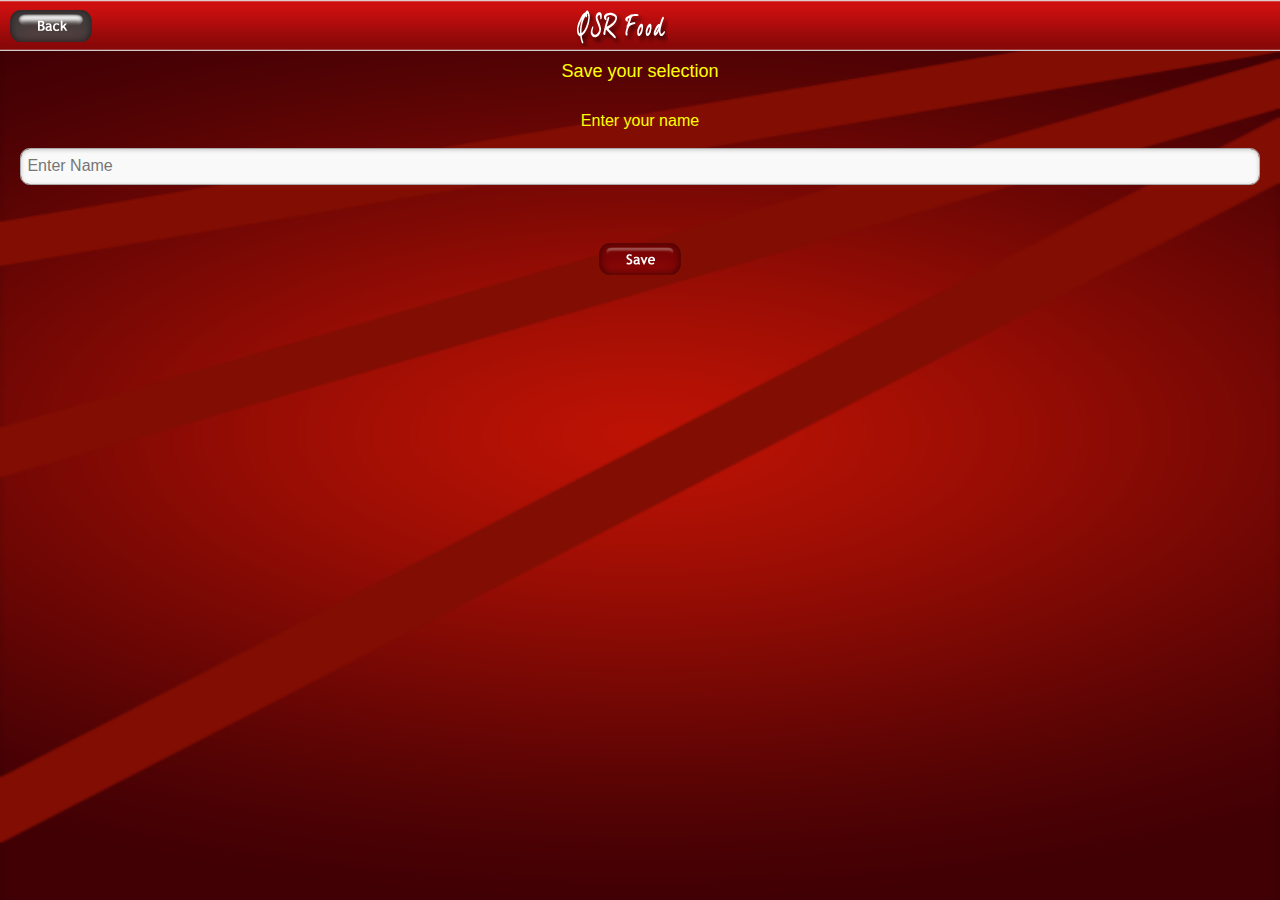
<file: assets/www/saveSelection.html>
 <!DOCTYPE html>

<html>
	<head>
        <meta charset="utf-8">
        <meta name="viewport" content="width=device-width, initial-scale=1">
        <title>QSR</title>
        <!-- Style sheets -->
        <link rel="stylesheet"  href="css/lib/jquery.mobile-1.3.0.css">
        <link rel="stylesheet" href="css/lib/mobiscroll.custom-2.5.0.min.css">
        <link rel="stylesheet" href="css/main.css">
        <!-- JS files -->
        <script src="js/cordova-2.0.0.js"></script>
        <script type="text/javascript" charset="utf-8" src="./js/childbrowser.js"></script>
        <script type="text/javascript" charset="utf-8" src="./js/facebook.js"></script>
        <script src="js/jquery.js"></script>

        <script src="js/jquery.mobile-1.3.0.js"></script>
        <script src="js/mobiscroll.custom-2.5.0.min.js"></script>
        <script src="js/main.js"></script>

        <script type="text/javascript">
            function onBodyLoad() {
                document.addEventListener("deviceready", onDeviceReady, false);
            }
        </script>
    </head>

<body>

<!-- Body -->
<div data-role="page" style="background: #000000
    url('images/qsr-bg.png');background-size:100% 100%; " id="page_save_items">

    <div style="background: #000000 url('images/title-bg.png');">
        <div style="padding-top:10px;padding-bottom:5px;">

            <img src="images/back-btn.png" style="padding-left:10px;" alt="back button" onClick="javascript:Back()" />

            <img src="images/qsr-title.png" style="position:absolute;left:45%;" alt="main logo" />

        </div>
    </div>

    <!-- Page Content -->
    <div data-role="content" style="padding:10px;">
        <div align="center">
            <label style="color:yellow;font-size:18px;display: block">Save your selection</label>
           <label style="color:yellow;font-size:16px;display: block;padding-top: 30px">Enter your name</label>
        </div>
        <div style="padding:10px;">
        	<input type="text" id="selection_name" placeholder="Enter Name">
		</div>

        <script>

            document.addEventListener("backbutton", Back, true);
            function Back(){
                $.mobile.changePage('items_list.html', {
                    transition: "slide" ,
                    reverse: false
                });
            }

            function saveSelection(){
                   if($("#selection_name").val().trim().length == 0) {
                       alert("Please enter name")  ;
                       return;
                   }

                var selectedItems = JSON.parse(localStorage.getItem("selectedItems"));
                var items = {
                    item_ids:selectedItems.keys.join(","),
                    quantitys:selectedItems.quantity.join(","),
                    name:$("#selection_name").val()
                } ;
                
                $.ajax({
                    type: "POST",
                    url: _base_url+"/favourite_items.json",
                    data: items,
                    dataType: "json",
                    success: function (data) {
                        $.mobile.hidePageLoadingMsg();
                        $.mobile.changePage('saveSuccess.html', {
                            transition: "slide"
                        });
                    },
                    error: function (data, textStatus, XMLHttpRequest) {
                        $.mobile.hidePageLoadingMsg();
                        alert("Sorry! unable to save now please try again");
                    }
                });


            }
        </script>

        <div align="center" class="ok-remind" style="margin-top:20px"> <img class="btnOk"  src="images/save-btn.png"  onClick="javascript:saveSelection()" /> </div>

    </div>
</div>
</body>
</html>                                                                                                                                                                                                                                                                                                                                                                                                                                                                                                                                                                                                                                                                                                                                                                                                                                                                                                                                                                                                                                                                                                                                                                                                                                                                                                                                                                                                                                                                                                                                                                                                                                                                                                                                                                                                                                                                                                                                                                                                                                                                                                                                                                                                                                                                                                                                                                                                                                                                                                                                                                                                                                                                                                                                                                                                                                                                                                                                                                                                                                                                                                                                                                                                                                                                                                                                                                                                                                                                                                                                                                                                                                                                                                                                                                                                                                                                                                                                                                                                                                                                                                                                                                        
</file>
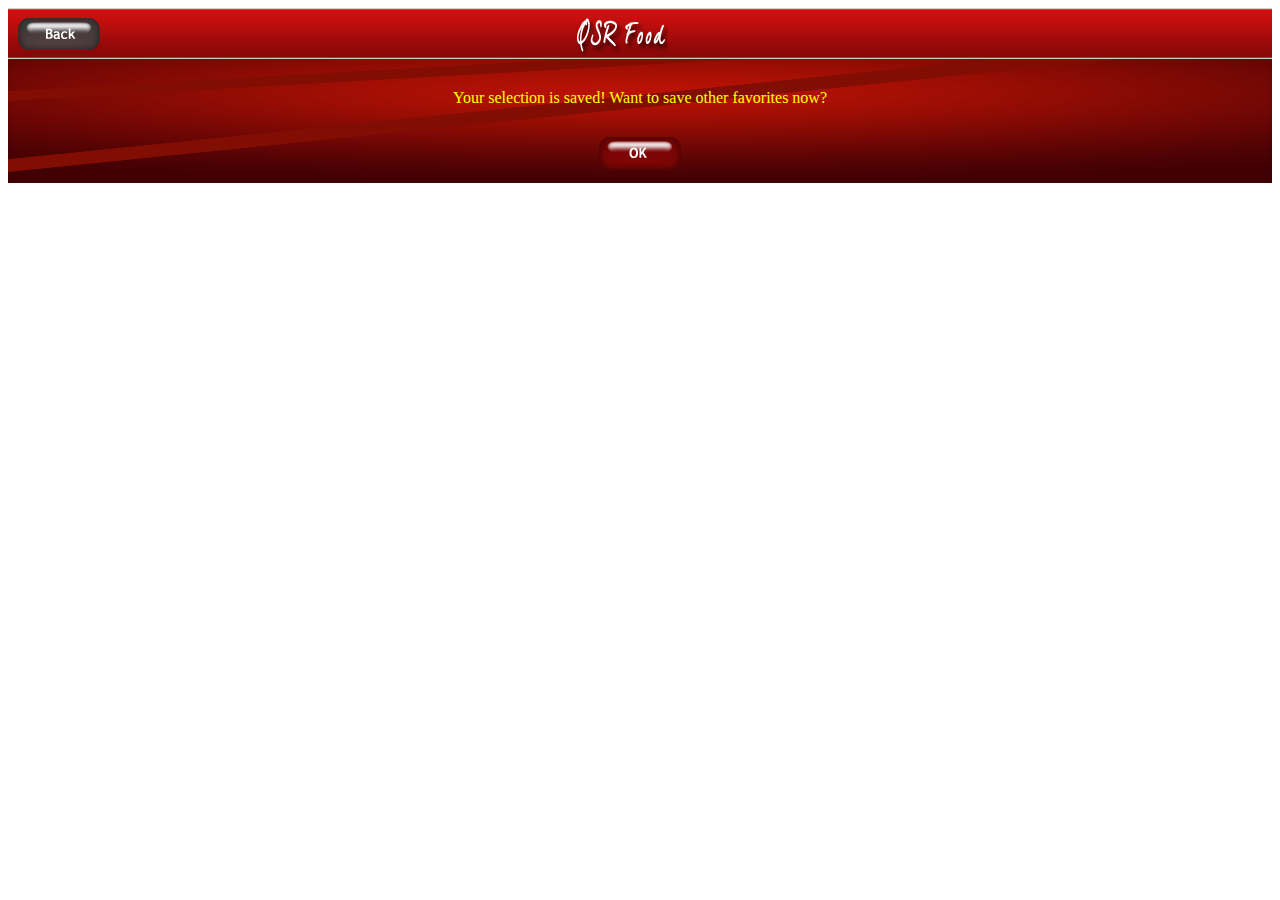
<file: assets/www/saveSuccess.html>
 <!DOCTYPE html>

<html>
<head>

</head>

<body>

<!-- Body -->
<div data-role="page" style="background: #000000
    url('images/qsr-bg.png');background-size:100% 100%; " id="page_save_items">

    <div style="background: #000000 url('images/title-bg.png');">
        <div style="padding-top:10px;padding-bottom:5px;">

            <img src="images/back-btn.png" style="padding-left:10px;" alt="back button" onClick="javascript:Back()" />

            <img src="images/qsr-title.png" style="position:absolute;left:45%;" alt="main logo" />

        </div>
    </div>

    <!-- Page Content -->
    <div data-role="content" style="padding:10px;">
        <div align="center" class="menu" style="color:yellow;text-shadow:none;padding-top:20px;">
            <label>Your selection is saved!</label> 
            <label>Want to save other favorites now?</label>
        </div>

        <script>

            document.addEventListener("backbutton", Back, true);
            function Back(){
                $.mobile.changePage('items_list.html', {
                    transition: "slide" ,
                    reverse: false
                });
            }

            function saveSelection(){
                if($("#selection_name").val().trim().length == 0) {
                    alert("Please enter name")  ;
                    return;
                }


            }
        </script>

        <div align="center" class="ok-remind" style="margin-top:30px"> <img class="btnOk"  src="images/ok-btn.png"  onClick="javascript:saveSelection()" /> </div>

    </div>
</div>
</body>
</html>                                                                                                                                                                                                                                                                                                                                                                                                                                                                                                                                                                                                                                                                                                                                                                                                                                                                                                                                                                                                                                                                                                                                                                                                                                                                                                                                                                                                                                                                                                                                                                                                                                                                                                                                                                                                                                                                                                                                                                                                                                                                                                                                                                                                                                                                                                                                                                                                                                                                                                                                                                                                                                                                                                                                                                                                                                                                                                                                                                                                                                                                                                                                                                                                                                                                                                                                                                                                                                                                                                                                                                                                                                                                                                                                                                                                                                                                                                                                                                                                                                                                                                                                                                        
</file>
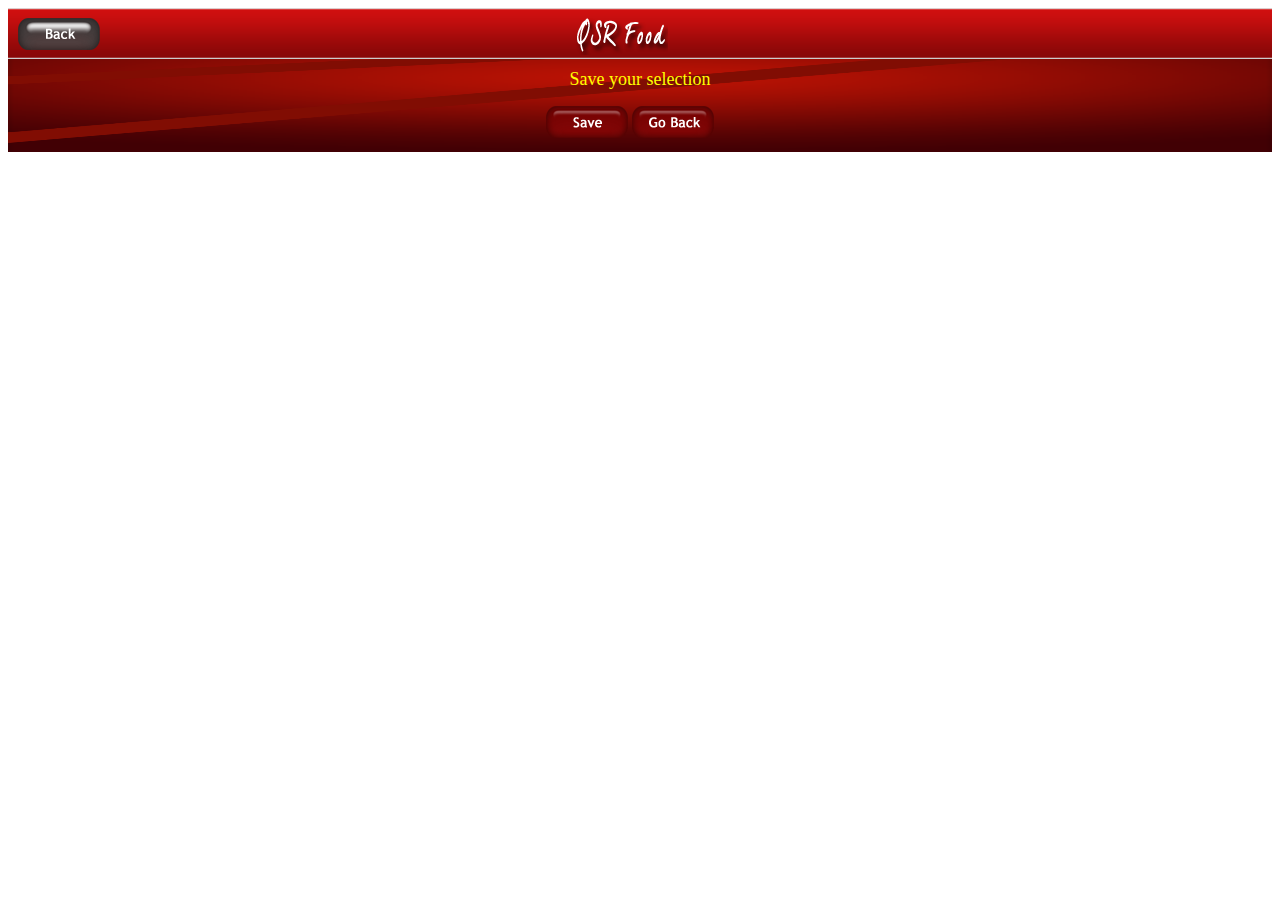
<file: assets/www/selectedItems.html>
 <!DOCTYPE html>

<html>
<head>

</head>

<body>

<!-- Body -->
<div data-role="page" style="background: #000000
    url('images/qsr-bg.png');background-size:100% 100%; " id="page_selected_items">

    <div style="background: #000000 url('images/title-bg.png');">
        <div style="padding-top:10px;padding-bottom:5px;">

            <img src="images/back-btn.png" style="padding-left:10px;" alt="back button" onClick="javascript:Back()" />

            <img src="images/qsr-title.png" style="position:absolute;left:45%;" alt="main logo" />

        </div>
    </div>

    <!-- Page Content -->
    <div data-role="content" style="padding:10px;">
        <div align="center">
            <label style="color:yellow;font-size:18px;display: block">Save your selection</label>

        </div>

        <div style="width: 90%;margin: 0 auto;">
            <ul style="list-style: none;padding: 0px" data-role="none" id="items_ul">

            </ul>


        </div>

        <script>

            document.addEventListener("backbutton", Back, true);
            function Back(){
                $.mobile.changePage('items_list.html', {
                    transition: "slide" ,
                    reverse: true
                });
            }


             function showMenu(){
                 $.mobile.changePage('menu.html', {
                     transition: "slide" ,
                     reverse: true
                 });
             }

            function saveSelection(){
                $.mobile.changePage('saveSelection.html', {
                    transition: "slide" ,
                    reverse: false
                });

            }


            /***
             * @event Pageshow
             * @written Bhaskar
             * @date  15/04/2013
             * @Desc  Getting menu list from server
             *
             */
            $("#page_selected_items").bind('pageshow', function (event, ui) {
                   var selectedItems = JSON.parse(localStorage.getItem("selectedItems"));

                        var li = '<li style="height: 20px;border-bottom: 1px solid yellow;"><div style=""><label style="float: left;padding-left: 25px">Item Name</label><Label style="float: right;padding-right: 5px">Qty</Label></div></li>';
                        for(var i=0;i<selectedItems.items.length;i++)
                            li +='<li style="height: 40px;border-bottom: 1px solid yellow;"><div style=""><label style="float: left;padding-top: 10px">'+selectedItems.items[i]+'</label><Label  style="float: right;padding-top: 10px;padding-right: 10px">'+selectedItems.quantity[i]+'</label></div></li>';
                        $("#items_ul").html(li);


            }); //pageshow
        </script>

        <div align="center" class="ok-remind"> <img class="btnOk"  src="images/save-btn.png"  onClick="javascript:saveSelection()" /> <img   src="images/goback-btn.png"  onClick="javascript:showMenu()" style="margin-right:20px;"/></div>

    </div>
</div>
</body>
</html>                                                                                                                                                                                                                                                                                                                                                                                                                                                                                                                                                                                                                                                                                                                                                                                                                                                                                                                                                                                                                                                                                                                                                                                                                                                                                                                                                                                                                                                                                                                                                                                                                                                                                                                                                                                                                                                                                                                                                                                                                                                                                                                                                                                                                                                                                                                                                                                                                                                                                                                                                                                                                                                                                                                                                                                                                                                                                                                                                                                                                                                                                                                                                                                                                                                                                                                                                                                                                                                                                                                                                                                                                                                                                                                                                                                                                                                                                                                                                                                                                                                                                                                                                                        
</file>
<file: assets/www/css/main.css>
label{
color:#ffffff;
text-shadow:none;
color:#FFFF00
}

.colon {
	float:right;
	padding-right: 5px;
	font-size:16px;
	font-weight:bold;
}

.register .lspan{
width:40%;
height:25px;
float: left;
text-align:rignt !important;
padding-top: 15px;
}

.register .rspan{
width:60%;
height:40px;
float: right;
}
.register  .submit img{
margin-top:10px !important;
}

.menu label{
	color:#yellow;
	font-size:16px;
	display:block;
	margin-bottom:5px;
	}
	.menu img{
	display:block;
	margin-bottom:20px;
	}
	.menu .firstOption{
	margin-top:25px;
	}
	.ok-remind .btnOk{
	margin-top:20px;
	}

 .menu_name{
     visibility:hidden;background: url('../images/option-btn-bg.png');
     background-repeat:no-repeat;
     background-position:center;
 }
 .menu_name label{
     height: 100%;padding:10px;color:black !important;font-weight: bold;
 }
</file>
<file: assets/www/css/lib/mobiscroll.custom-2.5.0.min.css>
.dw{position:absolute;top:5%;left:0;z-index:1001;color:#000;font-family:arial,verdana,sans-serif;font-size:12px;text-shadow:none;box-sizing:border-box;-webkit-box-sizing:border-box;-moz-box-sizing:border-box;-webkit-user-select:none;-moz-user-select:none;-ms-user-select:none;-ms-touch-action:none;-webkit-tap-highlight-color:rgba(0,0,0,0)}.dwi{position:static;margin:5px;display:inline-block}.dwwr{min-width:170px;zoom:1;padding:0 10px;text-align:center}.dw-persp,.dwo{width:100%;height:100%;position:absolute;top:0;left:0;z-index:1001}.dwo{background:#000;opacity:.7;filter:Alpha(Opacity=70)}.dw-bubble .dw{margin:20px 0}.dw-bubble .dw-arrw{position:absolute;left:0;width:100%}.dw-bubble-top .dw-arrw{bottom:-36px}.dw-bubble-bottom .dw-arrw{top:-36px}.dw-bubble .dw-arrw-i{margin:0 30px;position:relative;height:36px}.dw-bubble .dw-arr{display:block}.dw-arr{display:none;position:absolute;left:0;width:0;height:0;border-width:18px 18px;border-style:solid;margin-left:-18px}.dw-bubble-bottom .dw-arr{top:0;border-color:transparent transparent #fff transparent}.dw-bubble-top .dw-arr{bottom:0;border-color:#fff transparent transparent transparent}.dwc{float:none;margin:0 2px 5px 2px;padding-top:30px;display:inline-block}.dwcc{clear:both}.dwl{text-align:center;line-height:30px;height:30px;white-space:nowrap;position:absolute;top:-30px;width:100%}.dwv{padding:10px 0;border-bottom:1px solid #000}.dwrc{-webkit-border-radius:3px;border-radius:3px}.dwwc{margin:0;padding:0 2px;position:relative;background:#000;zoom:1}.dwwl{margin:4px 2px;position:relative;z-index:5}.dww{margin:0 2px;overflow:hidden;position:relative}.dwsc .dwwl{background:#888;background:linear-gradient(#000 0,#333 35%,#888 50%,#333 65%,#000 100%);background:-webkit-gradient(linear,left bottom,left top,from(#000),color-stop(0.35,#333),color-stop(0.50,#888),color-stop(0.65,#333),to(#000));background:-moz-linear-gradient(#000 0,#333 35%,#888 50%,#333 65%,#000 100%);background:-o-linear-gradient(#000 0,#333 35%,#888 50%,#333 65%,#000 100%)}.dwsc .dww{color:#fff;background:#444;background:linear-gradient(#000 0,#444 45%,#444 55%,#000 100%);background:-webkit-gradient(linear,left bottom,left top,from(#000),color-stop(0.45,#444),color-stop(0.55,#444),to(#000));background:-moz-linear-gradient(#000 0,#444 45%,#444 55%,#000 100%);background:-o-linear-gradient(#000 0,#444 45%,#444 55%,#000 100%)}.dw-bf{-webkit-perspective:1000;-webkit-backface-visibility:hidden}.dw-ul{position:relative;z-index:2}.dw-li{padding:0 5px;display:block;text-align:center;line-height:40px;font-size:26px;white-space:nowrap;text-shadow:0 1px 1px #000;vertical-align:bottom;opacity:.3;filter:Alpha(Opacity=30)}.dw-li.dw-hl{background:#fff;background:rgba(255,255,255,.3)}.dw-li.dw-v{opacity:1;filter:Alpha(Opacity=100)}.dw-li.dw-h{visibility:hidden}.dw-i{position:relative;height:100%}.dwwb{position:absolute;z-index:4;left:0;cursor:pointer;width:100%;height:40px;text-align:center;opacity:1;transition:opacity .2s linear;-webkit-transition:opacity .2s linear}.dwa .dwwb{opacity:0}.dwwbp{top:0;-webkit-border-radius:3px 3px 0 0;border-radius:3px 3px 0 0;font-size:40px}.dwwbm{bottom:0;-webkit-border-radius:0 0 3px 3px;border-radius:0 0 3px 3px;font-size:32px;font-weight:bold}.dwpm .dwwc{background:transparent}.dwpm .dww{margin:0}.dwpm .dw-li{text-shadow:none}.dwpm .dwwol{display:none}.dwwo{position:absolute;z-index:3;top:0;left:0;width:100%;height:100%;background:linear-gradient(#000 0,rgba(44,44,44,0) 52%,rgba(44,44,44,0) 48%,#000 100%);background:-webkit-gradient(linear,left bottom,left top,from(#000),color-stop(0.52,rgba(44,44,44,0)),color-stop(0.48,rgba(44,44,44,0)),to(#000));background:-moz-linear-gradient(#000 0,rgba(44,44,44,0) 52%,rgba(44,44,44,0) 48%,#000 100%);background:-o-linear-gradient(#000 0,rgba(44,44,44,0) 52%,rgba(44,44,44,0) 48%,#000 100%)}.dwwol{position:absolute;z-index:1;top:50%;left:0;width:100%;height:0;margin-top:-1px;border-top:1px solid #333;border-bottom:1px solid #555}.dwbg .dwb{cursor:pointer;overflow:hidden;display:block;height:40px;line-height:40px;padding:0 15px;margin:0 2px;font-size:14px;font-weight:bold;text-decoration:none;text-shadow:0 -1px 1px #000;border-radius:5px;box-shadow:0 1px 3px rgba(0,0,0,0.5);color:#fff;background:#000;background:linear-gradient(#6e6e6e 50%,#000 50%);background:-webkit-gradient(linear,left bottom,left top,color-stop(0.5,#000),color-stop(0.5,#6e6e6e));background:-moz-linear-gradient(#6e6e6e 50%,#000 50%);background:-o-linear-gradient(#6e6e6e 50%,#000 50%);white-space:nowrap;text-overflow:ellipsis;-webkit-box-shadow:0 1px 3px rgba(0,0,0,0.5);-webkit-border-radius:5px}.dwbc{padding:5px 0;text-align:center;clear:both}.dwbc:after{content:'';display:block;clear:both}.dwbw{display:inline-block;float:left;width:50%;position:relative;z-index:5}.dwbc-p .dwbw{width:33.33%}.dwhl{padding-top:10px}.dwhl .dwl{display:none}.dwms .dwwms .dw-li{padding:0 40px;position:relative}.dwms .dw-msel:after{width:40px;text-align:center;position:absolute;top:0;left:0;content:'✔'}.dwbg{background:#fff;border-radius:3px;-webkit-border-radius:3px}.dwbg .dwpm .dwwl{border:1px solid #aaa}.dwbg .dwpm .dww{color:#000;background:#fff;-webkit-border-radius:3px}.dwbg .dwwb{background:#ccc;color:#888;text-shadow:0 -1px 1px #333;box-shadow:0 0 5px #333;-webkit-box-shadow:0 0 5px #333}.dwbg .dwwbp{background:linear-gradient(#f7f7f7,#bdbdbd);background:-webkit-gradient(linear,left bottom,left top,from(#bdbdbd),to(#f7f7f7));background:-moz-linear-gradient(#f7f7f7,#bdbdbd);background:-o-linear-gradient(#f7f7f7,#bdbdbd)}.dwbg .dwwbm{background:linear-gradient(#bdbdbd,#f7f7f7);background:-webkit-gradient(linear,left bottom,left top,from(#f7f7f7),to(#bdbdbd));background:-moz-linear-gradient(#bdbdbd,#f7f7f7);background:-o-linear-gradient(#bdbdbd,#f7f7f7)}.dwbg .dwb-a{background:#3c7500;background:linear-gradient(#94c840 50%,#3c7500 50%);background:-webkit-gradient(linear,left bottom,left top,color-stop(0.5,#3c7500),color-stop(0.5,#94c840));background:-moz-linear-gradient(#94c840 50%,#3c7500 50%);background:-o-linear-gradient(#94c840 50%,#3c7500 50%)}.dwbg .dwwl .dwb-a{background:#3c7500;background:linear-gradient(#94c840,#3c7500);background:-webkit-gradient(linear,left bottom,left top,from(#3c7500),to(#94c840));background:-moz-linear-gradient(#94c840,#3c7500);background:-o-linear-gradient(#94c840,#3c7500)}.dw-trans .dw-persp{overflow:hidden;perspective:1000;-webkit-perspective:1000;-moz-perspective:1000}.dw-in{animation-timing-function:ease-out;animation-duration:350ms;-webkit-animation-timing-function:ease-out;-webkit-animation-duration:350ms;-moz-animation-timing-function:ease-out;-moz-animation-duration:350ms}.dw-out{animation-timing-function:ease-in;animation-duration:350ms;-webkit-animation-timing-function:ease-in;-webkit-animation-duration:350ms;-moz-animation-timing-function:ease-in;-moz-animation-duration:350ms}.dw-flip,.dw-swing,.dw-slidehorizontal,.dw-slidevertical,.dw-slidedown,.dw-slideup,.dw-fade{backface-visibility:hidden;transform:translateX(0);-webkit-backface-visibility:hidden;-webkit-transform:translateX(0);-moz-backface-visibility:hidden;-moz-transform:translateX(0)}.dw-swing,.dw-slidehorizontal,.dw-slidevertical,.dw-slidedown,.dw-slideup,.dw-fade{transform-origin:0 0;-webkit-transform-origin:0 0;-moz-transform-origin:0 0}.dw-flip,.dw-pop{transform-origin:50% 50%;-webkit-transform-origin:50% 50%;-moz-transform-origin:50% 50%}.dw-pop.dw-in{opacity:1;transform:scale(1);animation-name:dw-p-in;-webkit-animation-name:dw-p-in;-webkit-transform:scale(1);-moz-animation-name:dw-p-in;-moz-transform:scale(1)}.dw-pop.dw-out{opacity:0;animation-name:dw-p-out;-webkit-animation-name:dw-p-out;-moz-animation-name:dw-p-out}.dw-flip.dw-in{opacity:1;transform:scale(1);animation-name:dw-fl-in;-webkit-animation-name:dw-fl-in;-webkit-transform:scale(1);-moz-animation-name:dw-fl-in;-moz-transform:scale(1)}.dw-flip.dw-out{opacity:0;animation-name:dw-fl-out;-webkit-animation-name:dw-fl-out;-moz-animation-name:dw-fl-out}.dw-swing.dw-in{opacity:1;transform:scale(1);animation-name:dw-sw-in;-webkit-animation-name:dw-sw-in;-webkit-transform:scale(1);-moz-animation-name:dw-sw-in;-moz-transform:scale(1)}.dw-swing.dw-out{opacity:0;animation-name:dw-sw-out;-webkit-animation-name:dw-sw-out;-moz-animation-name:dw-sw-out}.dw-slidehorizontal.dw-in{opacity:1;transform:scale(1);animation-name:dw-sh-in;-webkit-animation-name:dw-sh-in;-webkit-transform:scale(1);-moz-animation-name:dw-sh-in;-moz-transform:scale(1)}.dw-slidehorizontal.dw-out{opacity:0;animation-name:dw-sh-out;-webkit-animation-name:dw-sh-out;-moz-animation-name:dw-sh-out}.dw-slidevertical.dw-in{opacity:1;animation-name:dw-dw-sv-in;transform:scale(1);-webkit-animation-name:dw-dw-sv-in;-webkit-transform:scale(1);-moz-animation-name:dw-dw-sv-in;-moz-transform:scale(1)}.dw-slidevertical.dw-out{opacity:0;animation-name:dw-sv-out;-webkit-animation-name:dw-sv-out;-moz-animation-name:dw-sv-out}.dw-slidedown.dw-in{animation-name:dw-sd-in;transform:scale(1);-webkit-animation-name:dw-sd-in;-webkit-transform:scale(1);-moz-animation-name:dw-sd-in;-moz-transform:scale(1)}.dw-slidedown.dw-out{animation-name:dw-sd-out;-webkit-animation-name:dw-sd-out;-moz-animation-name:dw-sd-out}.dw-slideup.dw-in{transform:scale(1);animation-name:dw-su-in;-webkit-animation-name:dw-su-in;-webkit-transform:scale(1);-moz-animation-name:dw-su-in;-moz-transform:scale(1)}.dw-slideup.dw-out{animation-name:dw-su-out;-webkit-animation-name:dw-su-out;-moz-animation-name:dw-su-out}.dw-fade.dw-in{opacity:1;animation-name:dw-f-in;-webkit-animation-name:dw-f-in;-moz-animation-name:dw-f-in}.dw-fade.dw-out{opacity:0;animation-name:dw-f-out;-webkit-animation-name:dw-f-out;-moz-animation-name:dw-f-out}@keyframes dw-f-in{from{opacity:0}to{opacity:1}}@-webkit-keyframes dw-f-in{from{opacity:0}to{opacity:1}}@-moz-keyframes dw-f-in{from{opacity:0}to{opacity:1}}@keyframes dw-f-out{from{opacity:1}to{opacity:0}}@-webkit-keyframes dw-f-out{from{opacity:1}to{opacity:0}}@-moz-keyframes dw-f-out{from{opacity:1}to{opacity:0}}@keyframes dw-p-in{from{opacity:0;transform:scale(0.8)}to{opacity:1;transform:scale(1)}}@-webkit-keyframes dw-p-in{from{opacity:0;-webkit-transform:scale(0.8)}to{opacity:1;-webkit-transform:scale(1)}}@-moz-keyframes dw-p-in{from{opacity:0;-moz-transform:scale(0.8)}to{opacity:1;-moz-transform:scale(1)}}@keyframes dw-p-out{from{opacity:1;transform:scale(1)}to{opacity:0;transform:scale(0.8)}}@-webkit-keyframes dw-p-out{from{opacity:1;-webkit-transform:scale(1)}to{opacity:0;-webkit-transform:scale(0.8)}}@-moz-keyframes dw-p-out{from{opacity:1;-moz-transform:scale(1)}to{opacity:0;-moz-transform:scale(0.8)}}@keyframes dw-fl-in{from{opacity:0;transform:rotateY(90deg)}to{opacity:1;transform:rotateY(0)}}@-webkit-keyframes dw-fl-in{from{opacity:0;-webkit-transform:rotateY(90deg)}to{opacity:1;-webkit-transform:rotateY(0)}}@-moz-keyframes dw-fl-in{from{opacity:0;-moz-transform:rotateY(90deg)}to{opacity:1;-moz-transform:rotateY(0)}}@keyframes dw-fl-out{from{opacity:1;transform:rotateY(0deg)}to{opacity:0;transform:rotateY(-90deg)}}@-webkit-keyframes dw-fl-out{from{opacity:1;-webkit-transform:rotateY(0deg)}to{opacity:0;-webkit-transform:rotateY(-90deg)}}@-moz-keyframes dw-fl-out{from{opacity:1;-moz-transform:rotateY(0deg)}to{opacity:0;-moz-transform:rotateY(-90deg)}}@keyframes dw-sw-in{from{opacity:0;transform:rotateY(-90deg)}to{opacity:1;transform:rotateY(0deg)}}@-webkit-keyframes dw-sw-in{from{opacity:0;-webkit-transform:rotateY(-90deg)}to{opacity:1;-webkit-transform:rotateY(0deg)}}@-moz-keyframes dw-sw-in{from{opacity:0;-moz-transform:rotateY(-90deg)}to{opacity:1;-moz-transform:rotateY(0deg)}}@keyframes dw-sw-out{from{opacity:1;transform:rotateY(0deg)}to{opacity:0;transform:rotateY(-90deg)}}@-webkit-keyframes dw-sw-out{from{opacity:1;-webkit-transform:rotateY(0deg)}to{opacity:0;-webkit-transform:rotateY(-90deg)}}@-moz-keyframes dw-sw-out{from{opacity:1;-moz-transform:rotateY(0deg)}to{opacity:0;-moz-transform:rotateY(-90deg)}}@keyframes dw-sh-in{from{opacity:0;transform:translateX(-100%)}to{opacity:1;transform:translateX(0)}}@-webkit-keyframes dw-sh-in{from{opacity:0;-webkit-transform:translateX(-100%)}to{opacity:1;-webkit-transform:translateX(0)}}@-moz-keyframes dw-sh-in{from{opacity:0;-moz-transform:translateX(-100%)}to{opacity:1;-moz-transform:translateX(0)}}@keyframes dw-sh-out{from{opacity:1;transform:translateX(0)}to{opacity:0;transform:translateX(100%)}}@-webkit-keyframes dw-sh-out{from{opacity:1;-webkit-transform:translateX(0)}to{opacity:0;-webkit-transform:translateX(100%)}}@-moz-keyframes dw-sh-out{from{opacity:1;-moz-transform:translateX(0)}to{opacity:0;-moz-transform:translateX(100%)}}@keyframes dw-dw-sv-in{from{opacity:0;transform:translateY(-100%)}to{opacity:1;transform:translateY(0)}}@-webkit-keyframes dw-dw-sv-in{from{opacity:0;-webkit-transform:translateY(-100%)}to{opacity:1;-webkit-transform:translateY(0)}}@-moz-keyframes dw-dw-sv-in{from{opacity:0;-moz-transform:translateY(-100%)}to{opacity:1;-moz-transform:translateY(0)}}@keyframes dw-sv-out{from{opacity:1;transform:translateY(0)}to{opacity:0;transform:translateY(100%)}}@-webkit-keyframes dw-sv-out{from{opacity:1;-webkit-transform:translateY(0)}to{opacity:0;-webkit-transform:translateY(100%)}}@-moz-keyframes dw-sv-out{from{opacity:1;-moz-transform:translateY(0)}to{opacity:0;-moz-transform:translateY(100%)}}@keyframes dw-sd-in{from{transform:translateY(-100%)}to{transform:translateY(0)}}@-webkit-keyframes dw-sd-in{from{opacity:1;-webkit-transform:translateY(-100%)}to{opacity:1;-webkit-transform:translateY(0)}}@-moz-keyframes dw-sd-in{from{-moz-transform:translateY(-100%)}to{-moz-transform:translateY(0)}}@keyframes dw-sd-out{from{transform:translateY(0)}to{transform:translateY(-100%)}}@-webkit-keyframes dw-sd-out{from{opacity:1;-webkit-transform:translateY(0)}to{opacity:1;-webkit-transform:translateY(-100%)}}@-moz-keyframes dw-sd-out{from{-moz-transform:translateY(0)}to{-moz-transform:translateY(-100%)}}@keyframes dw-su-in{from{transform:translateY(100%)}to{transform:translateY(0)}}@-webkit-keyframes dw-su-in{from{opacity:1;-webkit-transform:translateY(100%)}to{opacity:1;-webkit-transform:translateY(0)}}@-moz-keyframes dw-su-in{from{-moz-transform:translateY(100%)}to{-moz-transform:translateY(0)}}@keyframes dw-su-out{from{transform:translateY(0)}to{transform:translateY(100%)}}@-webkit-keyframes dw-su-out{from{opacity:1;-webkit-transform:translateY(0)}to{opacity:1;-webkit-transform:translateY(100%)}}@-moz-keyframes dw-su-out{from{-moz-transform:translateY(0)}to{-moz-transform:translateY(100%)}}.ios .dw{min-width:134px;padding:0;border:1px solid #2d3034;background:0;color:#fff;border-radius:0;-webkit-border-radius:0}.ios .dwo{background:0}.ios .dwwr{position:relative;margin-top:40px;background:#50515d;background:linear-gradient(#9f9fa6,#484a55 50%,#272836 50%,#282a39);background:-webkit-gradient(linear,left top,left bottom,from(#9f9fa6),color-stop(0.5,#484a55),color-stop(0.5,#272836),to(#282a39));background:-moz-linear-gradient(#9f9fa6,#484a55 50%,#272836 50%,#282a39);background:-o-linear-gradient(#9f9fa6,#484a55 50%,#272836 50%,#282a39)}.ios .dwi .dwwr{margin-top:0}.ios .dwv{display:none}.ios .dwc{padding:30px 0;margin:0 2px}.ios .dwhl{padding:10px 0}.ios .dwwc{background:transparent}.ios .dwwl{margin:4px 0;border-left:1px solid #000;border-right:1px solid #000;background:#cbcce0;background:linear-gradient(#2c2c38 0,#cbcce0 35%,#cbcce0 65%,#2c2c38 100%);background:-webkit-gradient(linear,left bottom,left top,from(#2c2c38),color-stop(0.35,#cbcce0),color-stop(0.65,#cbcce0),to(#2c2c38));background:-moz-linear-gradient(#2c2c38 0,#cbcce0 35%,#cbcce0 65%,#2c2c38 100%);background:-o-linear-gradient(#2c2c38 0,#cbcce0 35%,#cbcce0 65%,#2c2c38 100%);box-shadow:0 1px 1px rgba(255,255,255,0.3);-webkit-box-shadow:0 1px 1px rgba(255,255,255,0.3)}.ios td:first-child .dwwl{border-top-left-radius:3px;border-bottom-left-radius:3px;-webkit-border-top-left-radius:3px;-webkit-border-bottom-left-radius:3px}.ios td:last-child .dwwl{border-top-right-radius:3px;border-bottom-right-radius:3px;-webkit-border-top-right-radius:3px;-webkit-border-bottom-right-radius:3px}.ios .dwsc .dwwl{border-radius:0;-webkit-border-radius:0}.ios .dwsc .dww{margin:0 3px;background:#fff;background:linear-gradient(#333 0,#999 10%,#fff 30%,#fff 70%,#999 90%,#333 100%);background:-webkit-gradient(linear,left bottom,left top,from(#333),color-stop(0.10,#999),color-stop(0.30,#fff),color-stop(0.70,#fff),color-stop(0.90,#999),to(#333));background:-moz-linear-gradient(#333 0,#999 10%,#fff 30%,#fff 70%,#999 90%,#333 100%);background:-o-linear-gradient(#333 0,#999 10%,#fff 30%,#fff 70%,#999 90%,#333 100%);border-radius:0;-webkit-border-radius:0}.ios .dw .dwpm .dww{background:linear-gradient(#000,#fff 48%,#fff 52%,#000);background:-webkit-gradient(linear,left bottom,left top,from(#333),color-stop(0.48,#fff),color-stop(0.52,#fff),to(#333));background:-moz-linear-gradient(#000 0,#fff 48%,#fff 52%,#000 100%);background:-o-linear-gradient(#000 0,#fff 48%,#fff 52%,#000 100%)}.ios .dw .dwpm .dwwl{margin:4px 2px;border:1px solid #000}.ios .dw .dwpm .dww{margin:0;border:0}.ios .dww .dw-li{color:#000;font-size:20px;font-weight:bold;text-align:right;text-shadow:none}.ios .dww .dw-li.dw-hl{background:linear-gradient(#0288f3,#005de6);background:-webkit-gradient(linear,left bottom,left top,from(#0288f3),to(#005de6));background:-moz-linear-gradient(#0288f3,#005de6);background:-o-linear-gradient(#0288f3,#005de6);color:#fff}.ios .dwwo{display:none}.ios .dwwol{height:28px;padding:1px;margin-top:-16px;border-color:#7b8699;background:#6f75b0;background:linear-gradient(rgba(151,157,197,0.5) 50%,rgba(111,117,176,0.5) 50%);background:-webkit-gradient(linear,left bottom,left top,color-stop(0.5,rgba(111,117,176,0.5)),color-stop(0.5,rgba(151,157,197,0.5)));background:-moz-linear-gradient(rgba(151,157,197,0.5) 50%,rgba(111,117,176,0.5) 50%);background:-o-linear-gradient(rgba(151,157,197,0.5) 50%,rgba(111,117,176,0.5) 50%);z-index:10;left:-1px;box-shadow:0 1px 3px rgba(0,0,0,0.5);-webkit-box-shadow:0 1px 3px rgba(0,0,0,0.5);filter:alpha(opacity=50)}.ios .dw .dwbc{position:absolute;top:-40px;left:0;width:100%;padding:5px 0;background:#454545;background:linear-gradient(rgba(69,69,69,0.7),rgba(37,37,37,0.7) 50%,rgba(16,16,16,0.7) 50%,rgba(0,0,0,0.7));background:-webkit-gradient(linear,left top,left bottom,from(rgba(69,69,69,0.7)),color-stop(0.5,rgba(37,37,37,0.7)),color-stop(0.5,rgba(16,16,16,0.7)),to(rgba(0,0,0,0.7)));background:-moz-linear-gradient(rgba(69,69,69,0.7),rgba(37,37,37,0.7) 50%,rgba(16,16,16,0.7) 50%,rgba(0,0,0,0.7));background:-o-linear-gradient(rgba(69,69,69,0.7),rgba(37,37,37,0.7) 50%,rgba(16,16,16,0.7) 50%,rgba(0,0,0,0.7));border-bottom:1px solid #888;border-bottom:1px solid rgba(255,255,255,0.5);border-top:1px solid #888;border-top:1px solid rgba(255,255,255,0.5)}.ios .dw .dwb{margin:0 5px;padding:0 10px;display:inline-block;font-size:12px;height:26px;line-height:26px;border:1px solid #194aab;background:#194aab;background:linear-gradient(#82aaff,#3162c4 50%,#194aab 50%);background:-webkit-gradient(linear,left top,left bottom,from(#82aaff),color-stop(0.5,#3162c4),color-stop(0.5,#194aab));background:-moz-linear-gradient(#82aaff,#3162c4 50%,#194aab 50%);background:-o-linear-gradient(#82aaff,#3162c4 50%,#194aab 50%);box-shadow:0 1px 0 rgba(255,255,255,0.3);-webkit-box-shadow:0 1px 0 rgba(255,255,255,0.3)}.ios .dwb-c .dwb,.ios .dwb-n .dwb{border:1px solid #1f1f1f;background:#1a1a1a;background:linear-gradient(#7b7b7b,#1a1a1a 50%,#000 50%);background:-webkit-gradient(linear,left top,left bottom,from(#7b7b7b),color-stop(0.5,#1a1a1a),color-stop(0.5,#000));background:-moz-linear-gradient(#7b7b7b,#1a1a1a 50%,#000 50%);background:-o-linear-gradient(#7b7b7b,#1a1a1a 50%,#000 50%)}.ios .dwb-a{opacity:.8;filter:alpha(opacity=80)}.ios .dw .dwwb{color:#fff;border:0;background:#3f4e68;background:linear-gradient(#c7d1e2 0,#808ea6 50%,#75859f 50%,#3f4e68 100%);background:-webkit-gradient(linear,left bottom,left top,from(#3f4e68),color-stop(0.5,#75859f),color-stop(0.5,#808ea6),to(#c7d1e2));background:-moz-linear-gradient(#c7d1e2 0,#808ea6 50%,#75859f 50%,#3f4e68 100%);background:-o-linear-gradient(#c7d1e2 0,#808ea6 50%,#75859f 50%,#3f4e68 100%)}.ios .dw .dwwl .dwb-a{background:#252c36;background:linear-gradient(#6b6e75 0,#272e38 50%,#171e28 50%,#252c36 100%);background:-webkit-gradient(linear,left bottom,left top,from(#252c36),color-stop(0.5,#171e28),color-stop(0.5,#272e38),to(#6b6e75));background:-moz-linear-gradient(#6b6e75 0,#272e38 50%,#171e28 50%,#252c36 100%);background:-o-linear-gradient(#6b6e75 0,#272e38 50%,#171e28 50%,#252c36 100%)}.ios .dwb-s,.ios .dwb-n{width:auto;float:right;text-align:right}.ios .dwb-c{width:auto;float:left;text-align:left}.ios.dw-bubble .dw{padding:6px;background:#afafaf;background:linear-gradient(#afafaf,#1b2530 30%);background:-webkit-gradient(linear,left top,left bottom,from(#afafaf),color-stop(0.3,#1b2530));background:-moz-linear-gradient(#afafaf,#1b2530 30%);background:-o-linear-gradient(#afafaf,#1b2530 30%);box-shadow:0 0 25px rgba(0,0,0,0.7);border-radius:5px;-webkit-border-radius:5px;-webkit-box-shadow:0 0 25px rgba(0,0,0,0.7)}.ios .dw-bubble-bottom .dw-arr{border-color:transparent transparent #2d3034 transparent}.ios .dw-bubble-bottom .dw-arr:after{content:'';position:absolute;top:-16px;left:-17px;border:17px solid #afafaf;border-color:transparent transparent #afafaf transparent}.ios .dw-bubble-top .dw-arr{border-color:#1b2530 transparent transparent transparent}.ios .dwwms .dwwol{display:none}.ios .dwwms .dw-li{padding:0 5px 0 30px;text-align:left}.ios .dw-msel:after{width:30px}.ios .dww .dw-msel{color:#215085}.sense-ui .dw{padding:0;background:#333;border:2px solid #fff;color:#fff}.sense-ui .dwwr{padding:0}.sense-ui .dwv{padding:5px 10px;border-bottom:1px solid #666;text-align:left}.sense-ui .dwwc{background:#333}.sense-ui .dww{margin:0 2px}.sense-ui .dw .dwpm .dwwl{border:0}.sense-ui .dw .dwpm .dww{margin:0;border:0}.sense-ui .dwbc{padding:5px 1px;background:#000;background:linear-gradient(#666 50%,#000 50%);background:-webkit-gradient(linear,left bottom,left top,color-stop(0.5,#000),color-stop(0.5,#666));background:-moz-linear-gradient(#666 50%,#000 50%);background:-o-linear-gradient(#666 50%,#000 50%)}.sense-ui .dw .dwb{margin:0 5px;border:1px solid #333;background:#222;background:linear-gradient(#444,#000);background:-webkit-gradient(linear,left bottom,left top,from(#000),to(#444));background:-moz-linear-gradient(#444,#000);background:-o-linear-gradient(#444,#000);box-shadow:inset 0 0 5px #000}.sense-ui .dw .dwb-a{background:#3c7500;background:linear-gradient(#94c840,#3c7500);background:-webkit-gradient(linear,left bottom,left top,from(#3c7500),to(#94c840));background:-moz-linear-gradient(#94c840,#3c7500);background:-o-linear-gradient(#94c840,#3c7500)}.sense-ui.dw-top .dw{border:0;border-radius:0;-webkit-border-radius:0}.sense-ui.dw-bottom .dw{border:0;border-top:1px solid #666;border-radius:0;-webkit-border-radius:0}
</file>
